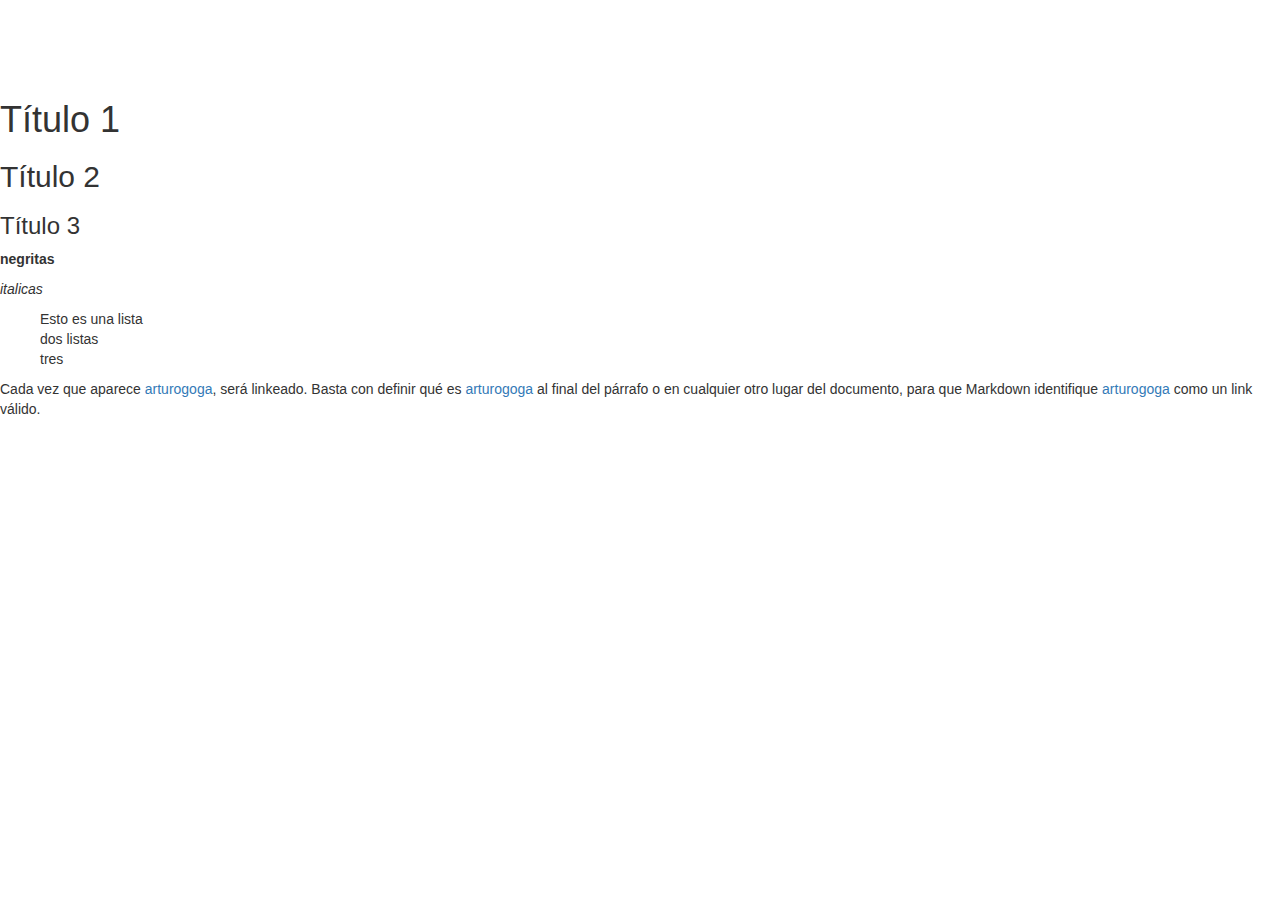
<file: about.html>
<!DOCTYPE html>
<!--[if lt IE 7]>      <html class="no-js lt-ie9 lt-ie8 lt-ie7"> <![endif]-->
<!--[if IE 7]>         <html class="no-js lt-ie9 lt-ie8"> <![endif]-->
<!--[if IE 8]>         <html class="no-js lt-ie9"> <![endif]-->
<!--[if gt IE 8]><!--> <html class="no-js"> <!--<![endif]-->
    <head>
			<meta charset="utf-8">
			<meta http-equiv="X-UA-Compatible" content="IE=edge,chrome=1">
			<title>/ Front End Developer / Web Designer / Andres Vargas</title>
			<meta name="description" content="">
			<meta name="viewport" content="width=device-width">

			<!-- Place favicon.ico and apple-touch-icon.png in the root directory -->
			<link rel="stylesheet" href="stylesheets/main.css">
			<link rel="stylesheet" href="stylesheets/grid.css">
			<link rel="stylesheet" href="stylesheets/plugins.css">
			<link rel="stylesheet" href="stylesheets/font-icons.css">

			<link href='http://fonts.googleapis.com/css?family=Raleway:700,400,300' rel='stylesheet' type='text/css'>


    </head>

    <body>
			<header class="block-header">
				<div class="container">
					<div class="cont-header">
						<div class="cont-header-int">
							<div class="logo cambio">
								<a href="/">
									<h1>&#X2F; FRONT END DEVELOPER &#X2F; WEB DESIGNER &#X2F; ANDRES VARGAS</h1>
								</a>
							</div>
							
							<ul class="navtop">
								<li><a href="/work">Work</a>
								<li><a href="/about">About</a>
								<li><a href="/contact">Contact</a>
							</ul>
						</div>
					</div>
					
				</div>
			</header>


		<div role="main">
		<h1 id="t-tulo-1">Título 1</h1>
<h2 id="t-tulo-2">Título 2</h2>
<h3 id="t-tulo-3">Título 3</h3>
<p><strong>negritas</strong></p>
<p><em>italicas</em></p>
<ul>
<li>Esto es una lista</li>
<li>dos listas</li>
<li>tres</li>
</ul>
<p>Cada vez que aparece <a href="(http://www.arturogoga.com)">arturogoga</a>, será linkeado. Basta con definir qué es <a href="(http://www.arturogoga.com)">arturogoga</a> al final del párrafo o en cualquier otro lugar del documento, para que Markdown identifique <a href="(http://www.arturogoga.com)">arturogoga</a> como un link válido.</p>

		</div>

			<footer class="footer_box">
				<div class="cont-footer container">
					<div class="footer-item">
						<h2>Inspired by</h2>
						<a href="" class="logo-inspired">1</a>
						<a href="" class="logo-inspired">2</a>
						<a href="" class="logo-inspired">3</a>
					</div>
					<div class="footer-item">
						<h2>Contact</h2>
						<p>Andres Vargas - Front End Developer</p>
						<p><strong>Twitter:</strong> <a href="">@nabu1615</a></p>
						<p><strong>Info:</strong><a class="mailto-contact" href="mailto:contact@andresvargas.co"> contact@andresvargas.co</a></p>
					</div>
					<p class="power">This site was proudly <strong>in-house designed.</strong> Powered with love by <strong>Me</strong></p>
				</div>
				
			</footer>

			<script src="//ajax.googleapis.com/ajax/libs/jquery/1.8.0/jquery.min.js"></script>
			<script src="js/plugins.js"></script>
			<script src="js/main.js"></script>

		</body>

</html>
</file>
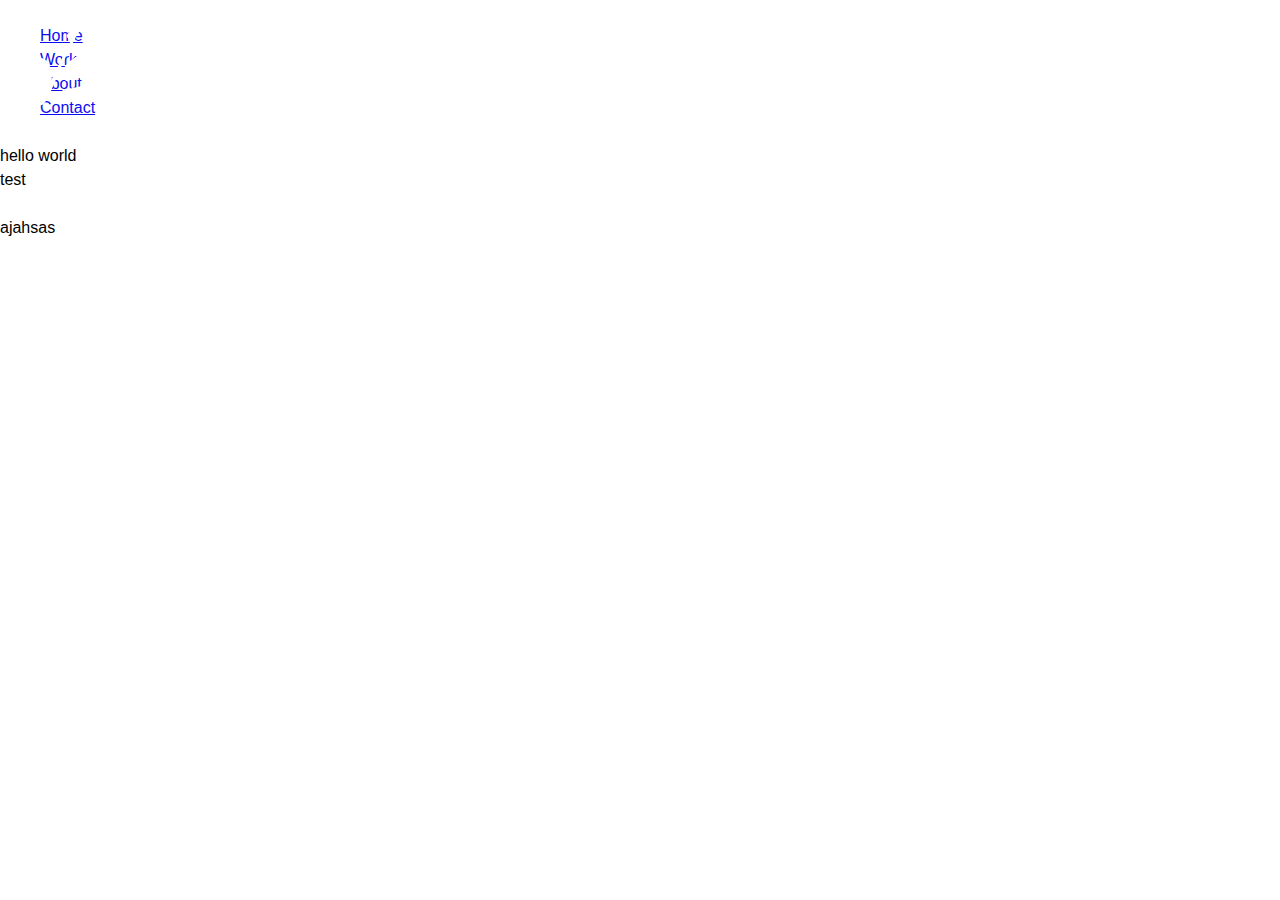
<file: contact.html>
<!DOCTYPE html>
<!--[if lt IE 7]>      <html class="no-js lt-ie9 lt-ie8 lt-ie7"> <![endif]-->
<!--[if IE 7]>         <html class="no-js lt-ie9 lt-ie8"> <![endif]-->
<!--[if IE 8]>         <html class="no-js lt-ie9"> <![endif]-->
<!--[if gt IE 8]><!--> <html class="no-js"> <!--<![endif]-->
    <head>
			<meta charset="utf-8">
			<meta http-equiv="X-UA-Compatible" content="IE=edge,chrome=1">
			<title>/ Front End Developer / Web Designer / Andres Vargas</title>
			<meta name="description" content="">
			<meta name="viewport" content="width=device-width">

			<!-- Place favicon.ico and apple-touch-icon.png in the root directory -->
			<link rel="stylesheet" href="stylesheets/main.css">

    </head>

    <body>
			<header>
				<div class="container">
					<div class="cont-header">
						<div class="cont-header-int">
							<div class="logo cambio">
								<a href="">
									<h1>&#X2F; FRONT END DEVELOPER &#X2F; WEB DESIGNER &#X2F; ANDRES VARGAS</h1>
								</a>
							</div>
							
							<ul class="navbar">
								<li><a href="/">Home</a>
								<li><a href="/work">Work</a>
								<li><a href="/about">About</a>
								<li><a href="/contact">Contact</a>
							</ul>
						</div>
					</div>
					
				</div>
			</header>


		<div class="contact">
			hello world
			<div class="p">test</div>
			<p>ajahsas</p>
		</div>

			<footer>
				<p>Built with <a href="http://laktek.github.com/punch">Punch</a></p>
			</footer>

			<script src="//ajax.googleapis.com/ajax/libs/jquery/1.8.0/jquery.min.js"></script>
		
		</body>

</html>
</file>
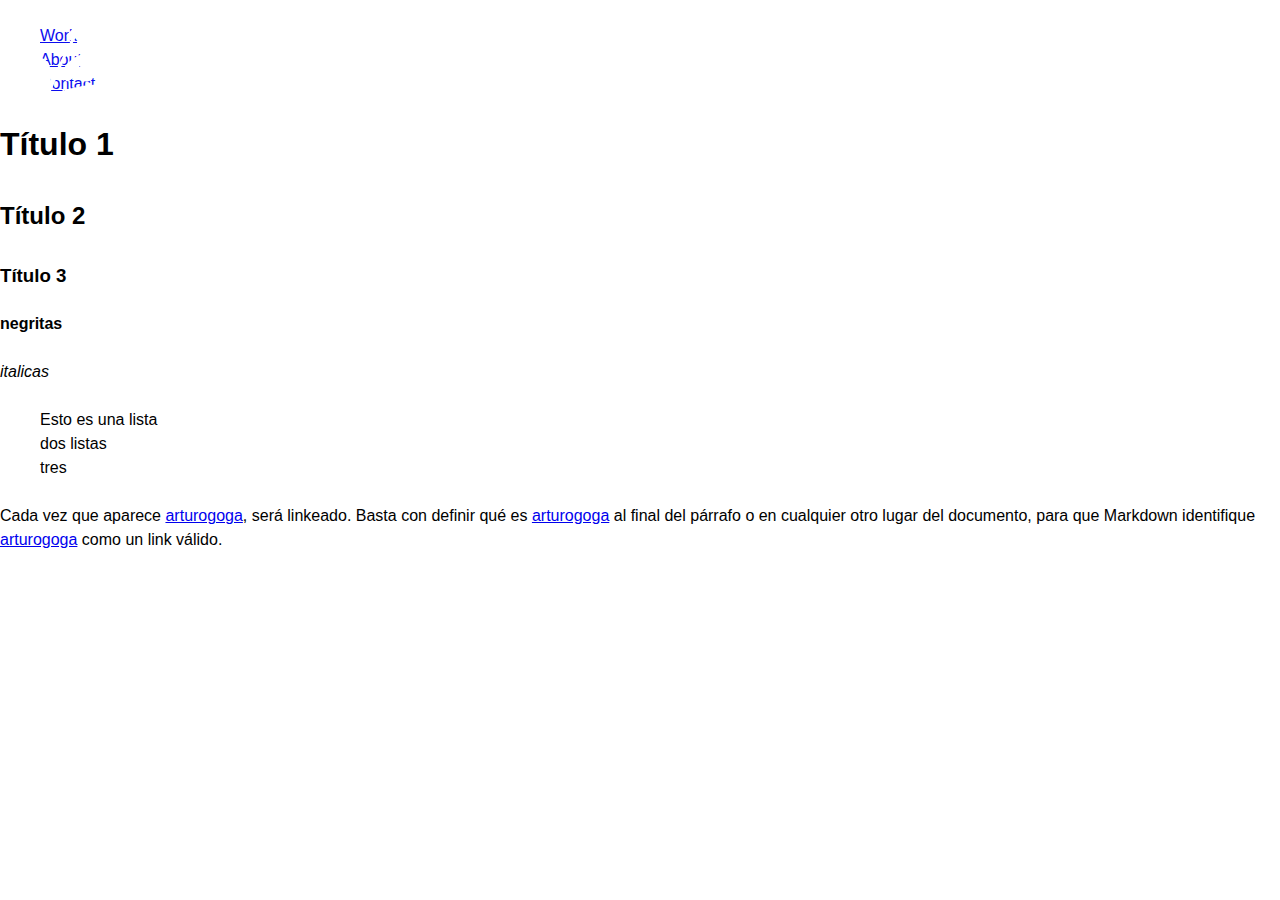
<file: work.html>
<!DOCTYPE html>
<!--[if lt IE 7]>      <html class="no-js lt-ie9 lt-ie8 lt-ie7"> <![endif]-->
<!--[if IE 7]>         <html class="no-js lt-ie9 lt-ie8"> <![endif]-->
<!--[if IE 8]>         <html class="no-js lt-ie9"> <![endif]-->
<!--[if gt IE 8]><!--> <html class="no-js"> <!--<![endif]-->
    <head>
			<meta charset="utf-8">
			<meta http-equiv="X-UA-Compatible" content="IE=edge,chrome=1">
			<title>/ Front End Developer / Web Designer / Andres Vargas</title>
			<meta name="description" content="">
			<meta name="viewport" content="width=device-width">

			<!-- Place favicon.ico and apple-touch-icon.png in the root directory -->
			<link rel="stylesheet" href="stylesheets/main.css">

    </head>

    <body>
			<header>
				<div class="container">
					<div class="cont-header">
						<div class="cont-header-int">
							<div class="logo cambio">
								<a href="/">
									<h1>&#X2F; FRONT END DEVELOPER &#X2F; WEB DESIGNER &#X2F; ANDRES VARGAS</h1>
								</a>
							</div>
							
							<ul class="navbar">
								<li><a href="/work">Work</a>
								<li><a href="/about">About</a>
								<li><a href="/contact">Contact</a>
							</ul>
						</div>
					</div>
					
				</div>
			</header>


		<div role="main">
		<h1 id="t-tulo-1">Título 1</h1>
<h2 id="t-tulo-2">Título 2</h2>
<h3 id="t-tulo-3">Título 3</h3>
<p><strong>negritas</strong></p>
<p><em>italicas</em></p>
<ul>
<li>Esto es una lista</li>
<li>dos listas</li>
<li>tres</li>
</ul>
<p>Cada vez que aparece <a href="(http://www.arturogoga.com)">arturogoga</a>, será linkeado. Basta con definir qué es <a href="(http://www.arturogoga.com)">arturogoga</a> al final del párrafo o en cualquier otro lugar del documento, para que Markdown identifique <a href="(http://www.arturogoga.com)">arturogoga</a> como un link válido.</p>

		</div>

			<footer class="footer_box">
				<div class="cont-footer container">
					<div class="footer-item">
						<h2>Inspired by</h2>
						<a href="" class="logo-inspired">1</a>
						<a href="" class="logo-inspired">2</a>
						<a href="" class="logo-inspired">3</a>
					</div>
					<div class="footer-item">
						<h2>Contact</h2>
						<p>Andres Vargas - Front End Developer</p>
						<p><strong>Twitter:</strong> <a href="">@nabu1615</a></p>
						<p><strong>Info:</strong><a class="mailto-contact" href="mailto:contact@andresvargas.co"> contact@andresvargas.co</a></p>
					</div>
					<p class="power">This site was proudly <strong>in-house designed.</strong> Powered with love by <strong>Me</strong></p>
				</div>
				
			</footer>

			<script src="//ajax.googleapis.com/ajax/libs/jquery/1.8.0/jquery.min.js"></script>
		
		</body>

</html>
</file>
<file: stylesheets/plugins.css>
#nav-toggle span, #nav-toggle span:before, #nav-toggle span:after {
  cursor: pointer;
  border-radius: 1px;
  height: 3px;
  width: 35px;
  background: white;
  position: absolute;
  display: block;
  content: '';
}
#nav-toggle span:before {
  top: -10px;
}
#nav-toggle span:after {
  bottom: -10px; 
}

#nav-toggle span, #nav-toggle span:before, #nav-toggle span:after {
  transition: all 500ms ease-in-out;
}
#nav-toggle.active span {
  background-color: transparent;
}
#nav-toggle.active span:before, #nav-toggle.active span:after {
  top: 0;
}
#nav-toggle.active span:before {
  transform: rotate(45deg);
}
#nav-toggle.active span:after {
  transform: rotate(-45deg);
}







/* ---- stats.js ---- */

.count-particles{
  background: #000022;
  position: absolute;
  top: 48px;
  left: 0;
  width: 80px;
  color: #13E8E9;
  font-size: .8em;
  text-align: left;
  text-indent: 4px;
  line-height: 14px;
  padding-bottom: 2px;
  font-family: Helvetica, Arial, sans-serif;
  font-weight: bold;
}

.js-count-particles{
  font-size: 1.1em;
}

#stats,
.count-particles{
  -webkit-user-select: none;
  margin-top: 5px;
  margin-left: 5px;
}

#stats{
  border-radius: 3px 3px 0 0;
  overflow: hidden;
}

.count-particles{
  border-radius: 0 0 3px 3px;
}


/* ---- particles.js container ---- */

#particles-js{
  width: 100%;
  height: 100%;
  background-color: #252627;
  background-image: url('');
  background-size: cover;
  background-position: 50% 50%;
  background-repeat: no-repeat;
}

/*---- Typing ------*/

.typed-cursor{
    opacity: 1;
    -webkit-animation: blink 0.7s infinite;
    -moz-animation: blink 0.7s infinite;
    animation: blink 0.7s infinite;
}
@keyframes blink{
    0% { opacity:1; }
    50% { opacity:0; }
    100% { opacity:1; }
}
@-webkit-keyframes blink{
    0% { opacity:1; }
    50% { opacity:0; }
    100% { opacity:1; }
}
@-moz-keyframes blink{
    0% { opacity:1; }
    50% { opacity:0; }
    100% { opacity:1; }
}



.progressbarplay {
      cursor:pointer;overflow: hidden;height: 8px;margin-bottom: 8px;background-color: #F7F7F7;background-image: -moz-linear-gradient(top,whiteSmoke,#F9F9F9);background-image: -ms-linear-gradient(top,whiteSmoke,#F9F9F9);background-image: -webkit-gradient(linear,0 0,0 100%,from(whiteSmoke),to(#F9F9F9));background-image: -webkit-linear-gradient(top,whiteSmoke,#F9F9F9);background-image: -o-linear-gradient(top,whiteSmoke,#F9F9F9);background-image: linear-gradient(top,whiteSmoke,#F9F9F9);background-repeat: repeat-x;filter: progid:DXImageTransform.Microsoft.gradient(startColorstr='#f5f5f5',endColorstr='#f9f9f9',GradientType=0);-webkit-box-shadow: inset 0 1px 2px rgba(0, 0, 0, 0.1);-moz-box-shadow: inset 0 1px 2px rgba(0,0,0,0.1);box-shadow: inset 0 1px 2px rgba(0, 0, 0, 0.1);-webkit-border-radius: 6px;-moz-border-radius: 6px;border-radius: 6px;
    }
    .progressbarplay .bar {
      cursor:pointer;background: #4496C6;width: 0;height: 8px;color: white;font-size: 12px;text-align: center;text-shadow: 0 -1px 0 rgba(0, 0, 0, 0.25);-webkit-box-shadow: inset 0 -1px 0 rgba(0, 0, 0, 0.15);-moz-box-shadow: inset 0 -1px 0 rgba(0,0,0,0.15);box-shadow: inset 0 -1px 0 rgba(0, 0, 0, 0.15);-webkit-box-sizing: border-box;-moz-box-sizing: border-box;box-sizing: border-box;-webkit-transition: width .6s ease;-moz-transition: width .6s ease;-ms-transition: width .6s ease;-o-transition: width .6s ease;transition: width .6s ease;
    }
</file>
<file: stylesheets/main.css>
/* normalize-scss 3.0.2+normalize.3.0.2 | MIT/GPLv2 License | bit.ly/normalize-scss */
/**
 * Establish a vertical rhythm unit using $base-font-size, $base-line-height,
 * and $rhythm-unit variables. Also, correct text resizing oddly in IE 6/7 when
 * body `font-size` is set using `em` units.
 */
/* line 106, ../../../../../../../Library/Ruby/Gems/2.0.0/gems/compass-core-1.0.3/stylesheets/compass/typography/_vertical_rhythm.scss */
html {
  font-size: 100%;
  line-height: 1.5em;
}

/**
 * 1. Set default font family to sans-serif.
 * 2. Prevent iOS text size adjust after orientation change, without disabling
 *    user zoom.
 */
/* line 67, ../../templates/sass/partials/normalize.scss */
html {
  font-family: sans-serif;
  /* 1 */
  -ms-text-size-adjust: 100%;
  /* 2 */
  -webkit-text-size-adjust: 100%;
  /* 2 */
}

/**
 * Remove default margin.
 */
/* line 79, ../../templates/sass/partials/normalize.scss */
body {
  margin: 0;
}

/* HTML5 display definitions
   ========================================================================== */
/**
 * Correct `block` display not defined for any HTML5 element in IE 8/9.
 * Correct `block` display not defined for `details` or `summary` in IE 10/11
 * and Firefox.
 * Correct `block` display not defined for `main` in IE 11.
 */
/* line 93, ../../templates/sass/partials/normalize.scss */
article,
aside,
details,
figcaption,
figure,
footer,
header,
hgroup,
main,
menu,
nav,
section,
summary {
  display: block;
}

/**
 * 1. Correct `inline-block` display not defined in IE 8/9.
 * 2. Normalize vertical alignment of `progress` in Chrome, Firefox, and Opera.
 */
/* line 114, ../../templates/sass/partials/normalize.scss */
audio,
canvas,
progress,
video {
  display: inline-block;
  /* 1 */
  *display: inline;
  *zoom: 1;
  vertical-align: baseline;
  /* 2 */
}

/**
 * Prevent modern browsers from displaying `audio` without controls.
 * Remove excess height in iOS 5 devices.
 */
/* line 133, ../../templates/sass/partials/normalize.scss */
audio:not([controls]) {
  display: none;
  height: 0;
}

/**
 * Address `[hidden]` styling not present in IE 8/9/10.
 */
/* line 143, ../../templates/sass/partials/normalize.scss */
[hidden] {
  display: none;
}

/**
 * Hide the `template` element in IE 8/9/11, Safari, and Firefox < 22.
 */
/* line 152, ../../templates/sass/partials/normalize.scss */
template {
  display: none;
}

/* Links
   ========================================================================== */
/**
 * Remove the gray background color from active links in IE 10.
 */
/* line 164, ../../templates/sass/partials/normalize.scss */
a {
  background-color: transparent;
}

/**
 * Improve readability when focused and also mouse hovered in all browsers.
 */
/* line 173, ../../templates/sass/partials/normalize.scss */
a:active,
a:hover {
  outline: 0;
}

/* Text-level semantics
   ========================================================================== */
/**
 * Address styling not present in IE 8/9/10/11, Safari, and Chrome.
 */
/* line 185, ../../templates/sass/partials/normalize.scss */
abbr[title] {
  border-bottom: 1px dotted;
}

/**
 * Address style set to `bolder` in Firefox 4+, Safari, and Chrome.
 */
/* line 193, ../../templates/sass/partials/normalize.scss */
b,
strong {
  font-weight: bold;
}

/**
 * Set 1 unit of vertical rhythm on the top and bottom margin.
 */
/* line 203, ../../templates/sass/partials/normalize.scss */
blockquote {
  margin: 1.5em 40px;
}

/**
 * Address styling not present in Safari and Chrome.
 */
/* line 212, ../../templates/sass/partials/normalize.scss */
dfn {
  font-style: italic;
}

/**
 * Address variable `h1` font-size and margin within `section` and `article`
 * contexts in Firefox 4+, Safari, and Chrome.
 */
/* line 221, ../../templates/sass/partials/normalize.scss */
h1 {
  /* Set the font-size and line-height while keeping a proper vertical rhythm. */
  font-size: 2em;
  line-height: 1.5em;
  /* Set 1 unit of vertical rhythm on the top and bottom margins. */
  margin-top: 0.75em;
  margin-bottom: 0.75em;
}

/* line 236, ../../templates/sass/partials/normalize.scss */
h2 {
  font-size: 1.5em;
  line-height: 2em;
  margin-top: 1em;
  margin-bottom: 1em;
}

/* line 242, ../../templates/sass/partials/normalize.scss */
h3 {
  font-size: 1.17em;
  line-height: 1.28205em;
  margin-top: 1.28205em;
  margin-bottom: 1.28205em;
}

/* line 248, ../../templates/sass/partials/normalize.scss */
h4 {
  font-size: 1em;
  line-height: 1.5em;
  margin-top: 1.5em;
  margin-bottom: 1.5em;
}

/* line 254, ../../templates/sass/partials/normalize.scss */
h5 {
  font-size: 0.83em;
  line-height: 1.80723em;
  margin-top: 1.80723em;
  margin-bottom: 1.80723em;
}

/* line 260, ../../templates/sass/partials/normalize.scss */
h6 {
  font-size: 0.67em;
  line-height: 2.23881em;
  margin-top: 2.23881em;
  margin-bottom: 2.23881em;
}

/**
 * Address styling not present in IE 8/9.
 */
/* line 272, ../../templates/sass/partials/normalize.scss */
mark {
  background: #ff0;
  color: #000;
}

/**
 * Set 1 unit of vertical rhythm on the top and bottom margin.
 */
/* line 283, ../../templates/sass/partials/normalize.scss */
p,
pre {
  margin: 1.5em 0;
}

/**
 * Address inconsistent and variable font size in all browsers.
 */
/* line 293, ../../templates/sass/partials/normalize.scss */
small {
  font-size: 80%;
}

/**
 * Prevent `sub` and `sup` affecting `line-height` in all browsers.
 */
/* line 301, ../../templates/sass/partials/normalize.scss */
sub,
sup {
  font-size: 75%;
  line-height: 0;
  position: relative;
  vertical-align: baseline;
}

/* line 309, ../../templates/sass/partials/normalize.scss */
sup {
  top: -0.5em;
}

/* line 313, ../../templates/sass/partials/normalize.scss */
sub {
  bottom: -0.25em;
}

/* Lists
   ========================================================================== */
/**
 * Address margins set differently in IE 6/7.
 */
/* line 325, ../../templates/sass/partials/normalize.scss */
dl,
menu,
ol,
ul {
  margin: 1.5em 0;
}

/* line 346, ../../templates/sass/partials/normalize.scss */
dd {
  margin: 0 0 0 40px;
}

/**
 * Address paddings set differently in IE 6/7.
 */
/* line 354, ../../templates/sass/partials/normalize.scss */
menu,
ol,
ul {
  padding: 0 0 0 40px;
}

/**
 * Correct list images handled incorrectly in IE 7.
 */
/* line 366, ../../templates/sass/partials/normalize.scss */
nav ul,
nav ol {
  list-style: none;
  list-style-image: none;
}

/* Embedded content
   ========================================================================== */
/**
 * Remove border when inside `a` element in IE 8/9/10.
 */
/* line 381, ../../templates/sass/partials/normalize.scss */
img {
  border: 0;
  /* Improve image quality when scaled in IE 7. */
  -ms-interpolation-mode: bicubic;
}

/**
 * Correct overflow not hidden in IE 9/10/11.
 */
/* line 394, ../../templates/sass/partials/normalize.scss */
svg:not(:root) {
  overflow: hidden;
}

/* Grouping content
   ========================================================================== */
/**
 * Address margin not present in IE 8/9 and Safari.
 */
/* line 406, ../../templates/sass/partials/normalize.scss */
figure {
  margin: 1.5em 40px;
}

/**
 * Address differences between Firefox and other browsers.
 */
/* line 415, ../../templates/sass/partials/normalize.scss */
hr {
  -moz-box-sizing: content-box;
  -webkit-box-sizing: content-box;
  box-sizing: content-box;
  height: 0;
}

/**
 * Contain overflow in all browsers.
 */
/* line 424, ../../templates/sass/partials/normalize.scss */
pre {
  overflow: auto;
}

/**
 * Address odd `em`-unit font size rendering in all browsers.
 */
/* line 432, ../../templates/sass/partials/normalize.scss */
code,
kbd,
pre,
samp {
  font-family: monospace, monospace;
  font-size: 1em;
}

/* Forms
   ========================================================================== */
/**
 * Known limitation: by default, Chrome and Safari on OS X allow very limited
 * styling of `select`, unless a `border` property is set.
 */
/**
 * Correct margin displayed oddly in IE 6/7.
 */
/* line 456, ../../templates/sass/partials/normalize.scss */
form {
  margin: 0;
}

/**
 * 1. Correct color not being inherited.
 *    Known issue: affects color of disabled elements.
 * 2. Correct font properties not being inherited.
 * 3. Address margins set differently in Firefox 4+, Safari, and Chrome.
 * 4. Address `font-family` inconsistency between `textarea` and other form in IE 7
 * 5. Improve appearance and consistency with IE 6/7.
 */
/* line 470, ../../templates/sass/partials/normalize.scss */
button,
input,
optgroup,
select,
textarea {
  color: inherit;
  /* 1 */
  font: inherit;
  /* 2 */
  margin: 0;
  /* 3 */
  *font-family: sans-serif;
  /* 4 */
  *vertical-align: middle;
  /* 5 */
}

/**
 * Address `overflow` set to `hidden` in IE 8/9/10/11.
 */
/* line 488, ../../templates/sass/partials/normalize.scss */
button {
  overflow: visible;
}

/**
 * Address inconsistent `text-transform` inheritance for `button` and `select`.
 * All other form control elements do not inherit `text-transform` values.
 * Correct `button` style inheritance in Firefox, IE 8/9/10/11, and Opera.
 * Correct `select` style inheritance in Firefox.
 */
/* line 499, ../../templates/sass/partials/normalize.scss */
button,
select {
  text-transform: none;
}

/**
 * 1. Avoid the WebKit bug in Android 4.0.* where (2) destroys native `audio`
 *    and `video` controls.
 * 2. Correct inability to style clickable `input` types in iOS.
 * 3. Improve usability and consistency of cursor style between image-type
 *    `input` and others.
 * 4. Remove inner spacing in IE 7 without affecting normal text inputs.
 *    Known issue: inner spacing remains in IE 6.
 */
/* line 514, ../../templates/sass/partials/normalize.scss */
button,
html input[type="button"],
input[type="reset"],
input[type="submit"] {
  -webkit-appearance: button;
  /* 2 */
  cursor: pointer;
  /* 3 */
  *overflow: visible;
  /* 4 */
}

/**
 * Re-set default cursor for disabled elements.
 */
/* line 529, ../../templates/sass/partials/normalize.scss */
button[disabled],
html input[disabled] {
  cursor: default;
}

/**
 * Remove inner padding and border in Firefox 4+.
 */
/* line 538, ../../templates/sass/partials/normalize.scss */
button::-moz-focus-inner,
input::-moz-focus-inner {
  border: 0;
  padding: 0;
}

/**
 * Address Firefox 4+ setting `line-height` on `input` using `!important` in
 * the UA stylesheet.
 */
/* line 549, ../../templates/sass/partials/normalize.scss */
input {
  line-height: normal;
}

/**
 * It's recommended that you don't attempt to style these elements.
 * Firefox's implementation doesn't respect box-sizing, padding, or width.
 *
 * 1. Address box sizing set to `content-box` in IE 8/9/10.
 * 2. Remove excess padding in IE 8/9/10.
 * 3. Remove excess padding in IE 7.
 *    Known issue: excess padding remains in IE 6.
 */
/* line 564, ../../templates/sass/partials/normalize.scss */
input[type="checkbox"],
input[type="radio"] {
  -moz-box-sizing: border-box;
  -webkit-box-sizing: border-box;
  box-sizing: border-box;
  /* 1 */
  padding: 0;
  /* 2 */
  *height: 13px;
  /* 3 */
  *width: 13px;
  /* 3 */
}

/**
 * Fix the cursor style for Chrome's increment/decrement buttons. For certain
 * `font-size` values of the `input`, it causes the cursor style of the
 * decrement button to change from `default` to `text`.
 */
/* line 581, ../../templates/sass/partials/normalize.scss */
input[type="number"]::-webkit-inner-spin-button,
input[type="number"]::-webkit-outer-spin-button {
  height: auto;
}

/**
 * 1. Address `appearance` set to `searchfield` in Safari and Chrome.
 * 2. Address `box-sizing` set to `border-box` in Safari and Chrome
 *    (include `-moz` to future-proof).
 */
/* line 592, ../../templates/sass/partials/normalize.scss */
input[type="search"] {
  -webkit-appearance: textfield;
  /* 1 */
  -moz-box-sizing: content-box;
  -webkit-box-sizing: content-box;
  box-sizing: content-box;
  /* 2 */
  /**
   * Remove inner padding and search cancel button in Safari and Chrome on OS X.
   * Safari (but not Chrome) clips the cancel button when the search input has
   * padding (and `textfield` appearance).
   */
}
/* line 602, ../../templates/sass/partials/normalize.scss */
input[type="search"]::-webkit-search-cancel-button, input[type="search"]::-webkit-search-decoration {
  -webkit-appearance: none;
}

/**
 * Define consistent border, margin, and padding.
 */
/* line 612, ../../templates/sass/partials/normalize.scss */
fieldset {
  margin: 0 2px;
  /* Apply borders and padding that keep the vertical rhythm. */
  border-color: #c0c0c0;
  border-top-width: 0.0625em;
  border-top-style: solid;
  padding-top: 0.4625em;
  border-bottom-width: 0.0625em;
  border-bottom-style: solid;
  padding-bottom: 0.9125em;
  border-left-width: 0.0625em;
  border-left-style: solid;
  padding-left: 0.875em;
  border-right-width: 0.0625em;
  border-right-style: solid;
  padding-right: 0.875em;
}

/**
 * 1. Correct `color` not being inherited in IE 8/9/10/11.
 * 2. Remove padding so people aren't caught out if they zero out fieldsets.
 * 3. Correct alignment displayed oddly in IE 6/7.
 */
/* line 628, ../../templates/sass/partials/normalize.scss */
legend {
  border: 0;
  /* 1 */
  padding: 0;
  /* 2 */
  *margin-left: -7px;
  /* 3 */
}

/**
 * Remove default vertical scrollbar in IE 8/9/10/11.
 */
/* line 642, ../../templates/sass/partials/normalize.scss */
textarea {
  overflow: auto;
}

/**
 * Don't inherit the `font-weight` (applied by a rule above).
 * NOTE: the default cannot safely be changed in Chrome and Safari on OS X.
 */
/* line 651, ../../templates/sass/partials/normalize.scss */
optgroup {
  font-weight: bold;
}

/* Tables
   ========================================================================== */
/**
 * Remove most spacing between table cells.
 */
/* line 662, ../../templates/sass/partials/normalize.scss */
table {
  border-collapse: collapse;
  border-spacing: 0;
}

/* line 667, ../../templates/sass/partials/normalize.scss */
td,
th {
  padding: 0;
}

/* line 6, ../../templates/sass/main.scss */
body {
  overflow: hidden;
}

/* line 10, ../../templates/sass/main.scss */
li {
  list-style: none;
}

/* line 14, ../../templates/sass/main.scss */
#particles-js {
  position: fixed;
  width: 100%;
  height: 100%;
  z-index: -1;
  top: 0;
  left: 0;
  right: 0;
  bottom: 0;
}

/* line 25, ../../templates/sass/main.scss */
footer {
  display: none;
}

/* line 29, ../../templates/sass/main.scss */
#page {
  width: 100%;
  height: 100%;
  position: absolute;
}

/* line 37, ../../templates/sass/main.scss */
.block-header {
  width: 100%;
  padding: 40px 0;
  z-index: 1;
  /*@include box-shadow(rgba(0,0,0,0.2) 1px 2px 5px);*/
}

/* line 47, ../../templates/sass/main.scss */
.cont-header-int {
  top: 0;
  opacity: .95;
}
/* line 50, ../../templates/sass/main.scss */
.cont-header-int:hover {
  opacity: 1;
}
/* line 53, ../../templates/sass/main.scss */
.cont-header-int .logo {
  width: 222px;
  height: 83px;
  float: left;
  position: absolute;
  z-index: 999;
}
/* line 59, ../../templates/sass/main.scss */
.cont-header-int .logo a {
  width: inherit;
  height: inherit;
  float: left;
  background-image: url(../img/andres-vargas-logo.svg);
  background-repeat: no-repeat;
}
@media (max-width: 500px) {
  /* line 59, ../../templates/sass/main.scss */
  .cont-header-int .logo a {
    transform: scale(0.85);
    -webkit-transform: scale(0.85);
    -moz-transform: scale(0.85);
  }
}
/* line 72, ../../templates/sass/main.scss */
.cont-header-int .logo h1 {
  text-indent: -9999px;
  display: inline-block;
}

/* line 79, ../../templates/sass/main.scss */
.navtop {
  font-family: "Raleway", sans-serif;
  background-color: #1f2021;
  background-color: rgba(37, 38, 39, 0.85);
  text-align: center;
  display: none;
  position: absolute;
  width: 100%;
  height: 100%;
  padding: 0;
  margin: 0;
  padding-top: 150px;
  top: 0;
  bottom: 0;
  left: 0;
  right: 0;
  z-index: 99;
}
/* line 95, ../../templates/sass/main.scss */
.navtop li {
  width: 100%;
  float: left;
  font-size: 2em;
  box-sizing: border-box;
  text-align: center;
  padding: 15px;
  margin: 0;
}
/* line 103, ../../templates/sass/main.scss */
.navtop li a {
  color: white;
  text-transform: uppercase;
  font-weight: 100;
}
/* line 107, ../../templates/sass/main.scss */
.navtop li a:hover {
  text-decoration: none;
  background-color: white;
  color: #252627;
}

/* line 116, ../../templates/sass/main.scss */
.home-introduce {
  color: white;
  font-family: "Raleway", sans-serif;
  font-size: 3em;
  text-align: center;
}
@media (max-width: 500px) {
  /* line 116, ../../templates/sass/main.scss */
  .home-introduce {
    font-size: 2.2em;
  }
}
/* line 124, ../../templates/sass/main.scss */
.home-introduce .little {
  font-size: .4em;
  color: gray;
  opacity: .2;
}
/* line 129, ../../templates/sass/main.scss */
.home-introduce .medium {
  font-size: .35em;
  color: gray;
}
/* line 133, ../../templates/sass/main.scss */
.home-introduce .hello {
  margin: 0;
  line-height: 100%;
}
@media (max-width: 500px) {
  /* line 133, ../../templates/sass/main.scss */
  .home-introduce .hello {
    font-size: .8em;
  }
}

/* line 142, ../../templates/sass/main.scss */
.text-intro {
  display: inline-block;
}
/* line 144, ../../templates/sass/main.scss */
.text-intro span {
  font-weight: 700;
  color: #FF3366;
}

/* line 151, ../../templates/sass/main.scss */
.social-introduce {
  padding: 0;
  line-height: 100%;
  vertical-align: top;
}
/* line 155, ../../templates/sass/main.scss */
.social-introduce li {
  font-size: .5em;
  vertical-align: inherit;
  opacity: .7;
  position: relative;
}
/* line 160, ../../templates/sass/main.scss */
.social-introduce li:hover {
  opacity: 1;
}
/* line 163, ../../templates/sass/main.scss */
.social-introduce li a {
  position: absolute;
  top: 0;
  bottom: 0;
  left: 0;
  right: 0;
}

/* line 174, ../../templates/sass/main.scss */
.navbar-toggle {
  z-index: 999;
  position: relative;
  top: 34px !important;
  cursor: pointer;
  width: 30px;
  height: 10px;
}

/* line 183, ../../templates/sass/main.scss */
.go-right {
  float: right;
}

/* line 187, ../../templates/sass/main.scss */
.contact-me_btn {
  position: relative;
  top: 30px;
  margin-right: 20px;
}
@media (max-width: 500px) {
  /* line 187, ../../templates/sass/main.scss */
  .contact-me_btn {
    display: none !important;
  }
}

/* line 196, ../../templates/sass/main.scss */
.display-center, .player-deezer {
  width: 100%;
  text-align: center;
  display: inline-block;
}

/* line 202, ../../templates/sass/main.scss */
.look-btn {
  position: fixed;
  bottom: 10%;
}

/* line 207, ../../templates/sass/main.scss */
.main-btn {
  padding: 5px 25px;
  border-radius: 2px;
  border-color: #FF3366;
  border: 2px solid #FF3366;
  color: #FF3366;
  font-weight: 700;
  text-transform: uppercase;
  display: inline-block;
  vertical-align: middle;
  -webkit-transform: translateZ(0);
  transform: translateZ(0);
  box-shadow: 0 0 1px transparent;
  -webkit-backface-visibility: hidden;
  backface-visibility: hidden;
  -moz-osx-font-smoothing: grayscale;
  position: relative;
  overflow: hidden;
  opacity: 0.8;
}
/* line 226, ../../templates/sass/main.scss */
.main-btn:hover {
  opacity: 1;
}
/* line 229, ../../templates/sass/main.scss */
.main-btn:before {
  content: "";
  position: absolute;
  z-index: -1;
  left: 0;
  right: 100%;
  bottom: 0;
  background: white;
  height: 2px;
  -webkit-transition-property: right;
  transition-property: right;
  -webkit-transition-duration: 0.2s;
  transition-duration: 0.2s;
  -webkit-transition-timing-function: ease-out;
}
/* line 244, ../../templates/sass/main.scss */
.main-btn:hover:before, .main-btn:focus:before, .main-btn:active:before {
  right: 0;
}

/* line 252, ../../templates/sass/main.scss */
.player-deezer p {
  color: white;
  font-size: 1em;
  opacity: 0.5;
  padding: 0;
  margin: -5px 0 5px 0;
  text-align: inherit;
  font-family: "Raleway", sans-serif;
}
/* line 261, ../../templates/sass/main.scss */
.player-deezer .fa {
  font-size: 16px;
  color: white;
  position: relative;
  padding: 5px;
  opacity: 0.8;
}
/* line 267, ../../templates/sass/main.scss */
.player-deezer .fa:hover {
  opacity: 1;
}
/* line 270, ../../templates/sass/main.scss */
.player-deezer .fa input {
  background-color: transparent;
  border: none;
  position: absolute;
  top: 3px;
  left: 2px;
  cursor: pointer;
  width: 20px;
  height: 20px;
  float: left;
}

/* line 284, ../../templates/sass/main.scss */
.start {
  color: white;
  border: none;
  background-color: transparent;
  cursor: pointer;
  font-family: "Raleway", sans-serif;
  border: 2px solid #FF3366;
  -moz-box-sizing: border-box;
  -webkit-box-sizing: border-box;
  box-sizing: border-box;
}
</file>
<file: stylesheets/grid.css>
/* Bootstrap grid*/

  .btn > .caret,
  .dropup > .btn > .caret {
    border-top-color: #000 !important;
  }
  .label {
    border: 1px solid #000;
  }
  .table {
    border-collapse: collapse !important;
  }
  .table td,
  .table th {
    background-color: #fff !important;
  }
  .table-bordered th,
  .table-bordered td {
    border: 1px solid #ddd !important;
  }
}



* {
  -webkit-box-sizing: border-box;
     -moz-box-sizing: border-box;
          box-sizing: border-box;
}
*:before,
*:after {
  -webkit-box-sizing: border-box;
     -moz-box-sizing: border-box;
          box-sizing: border-box;
}
html {
  font-size: 10px;

  -webkit-tap-highlight-color: rgba(0, 0, 0, 0);
}
body {
  font-family: 'Roboto Condensed', sans-serif;
  font-size: 14px;
  line-height: 1.42857143;
  color: #333;
  background-color: #fff;
}
input,
button,
select,
textarea {
  font-family: inherit;
  font-size: inherit;
  line-height: inherit;
}
a {
  color: #337ab7;
  text-decoration: none;
}

figure {
  margin: 0;
}
img {
  vertical-align: middle;
}
.img-responsive,
.thumbnail > img,
.thumbnail a > img,
.carousel-inner > .item > img,
.carousel-inner > .item > a > img {
  display: block;
  max-width: 100%;
  height: auto;
}
.img-rounded {
  border-radius: 6px;
}
.img-thumbnail {
  display: inline-block;
  max-width: 100%;
  height: auto;
  padding: 4px;
  line-height: 1.42857143;
  background-color: #fff;
  border: 1px solid #ddd;
  border-radius: 4px;
  -webkit-transition: all .2s ease-in-out;
       -o-transition: all .2s ease-in-out;
          transition: all .2s ease-in-out;
}
.img-circle {
  border-radius: 50%;
}
hr {
  margin-top: 20px;
  margin-bottom: 20px;
  border: 0;
  border-top: 1px solid #eee;
}
.sr-only {
  position: absolute;
  width: 1px;
  height: 1px;
  padding: 0;
  margin: -1px;
  overflow: hidden;
  clip: rect(0, 0, 0, 0);
  border: 0;
}
.sr-only-focusable:active,
.sr-only-focusable:focus {
  position: static;
  width: auto;
  height: auto;
  margin: 0;
  overflow: visible;
  clip: auto;
}
[role="button"] {
  cursor: pointer;
}
h1,
h2,
h3,
h4,
h5,
h6,
.h1,
.h2,
.h3,
.h4,
.h5,
.h6 {
  font-family: inherit;
  font-weight: 500;
  line-height: 1.1;
  color: inherit;
}
h1 small,
h2 small,
h3 small,
h4 small,
h5 small,
h6 small,
.h1 small,
.h2 small,
.h3 small,
.h4 small,
.h5 small,
.h6 small,
h1 .small,
h2 .small,
h3 .small,
h4 .small,
h5 .small,
h6 .small,
.h1 .small,
.h2 .small,
.h3 .small,
.h4 .small,
.h5 .small,
.h6 .small {
  font-weight: normal;
  line-height: 1;
  color: #777;
}
h1,
.h1,
h2,
.h2,
h3,
.h3 {
  margin-top: 20px;
  margin-bottom: 10px;
}
h1 small,
.h1 small,
h2 small,
.h2 small,
h3 small,
.h3 small,
h1 .small,
.h1 .small,
h2 .small,
.h2 .small,
h3 .small,
.h3 .small {
  font-size: 65%;
}
h4,
.h4,
h5,
.h5,
h6,
.h6 {
  margin-top: 10px;
  margin-bottom: 10px;
}
h4 small,
.h4 small,
h5 small,
.h5 small,
h6 small,
.h6 small,
h4 .small,
.h4 .small,
h5 .small,
.h5 .small,
h6 .small,
.h6 .small {
  font-size: 75%;
}
h1,
.h1 {
  font-size: 36px;
}
h2,
.h2 {
  font-size: 30px;
}
h3,
.h3 {
  font-size: 24px;
}
h4,
.h4 {
  font-size: 18px;
}
h5,
.h5 {
  font-size: 14px;
}
h6,
.h6 {
  font-size: 12px;
}
p {
  margin: 0 0 10px;
}
.lead {
  margin-bottom: 20px;
  font-size: 16px;
  font-weight: 300;
  line-height: 1.4;
}
@media (min-width: 768px) {
  .lead {
    font-size: 21px;
  }
}
small,
.small {
  font-size: 85%;
}
mark,
.mark {
  padding: .2em;
  background-color: #fcf8e3;
}
.text-left {
  text-align: left;
}
.text-right {
  text-align: right;
}
.text-center {
  text-align: center;
}
.text-justify {
  text-align: justify;
}
.text-nowrap {
  white-space: nowrap;
}
.text-lowercase {
  text-transform: lowercase;
}
.text-uppercase {
  text-transform: uppercase;
}
.text-capitalize {
  text-transform: capitalize;
}
.text-muted {
  color: #777;
}
.text-primary {
  color: #337ab7;
}
a.text-primary:hover {
  color: #286090;
}
.text-success {
  color: #3c763d;
}
a.text-success:hover {
  color: #2b542c;
}
.text-info {
  color: #31708f;
}
a.text-info:hover {
  color: #245269;
}
.text-warning {
  color: #8a6d3b;
}
a.text-warning:hover {
  color: #66512c;
}
.text-danger {
  color: #a94442;
}
a.text-danger:hover {
  color: #843534;
}
.bg-primary {
  color: #fff;
  background-color: #337ab7;
}
a.bg-primary:hover {
  background-color: #286090;
}
.bg-success {
  background-color: #dff0d8;
}
a.bg-success:hover {
  background-color: #c1e2b3;
}
.bg-info {
  background-color: #d9edf7;
}
a.bg-info:hover {
  background-color: #afd9ee;
}
.bg-warning {
  background-color: #fcf8e3;
}
a.bg-warning:hover {
  background-color: #f7ecb5;
}
.bg-danger {
  background-color: #f2dede;
}
a.bg-danger:hover {
  background-color: #e4b9b9;
}
.page-header {
  padding-bottom: 9px;
  margin: 40px 0 20px;
  border-bottom: 1px solid #eee;
}
ul,
ol {
  margin-top: 0;
  margin-bottom: 10px;
}
ul ul,
ol ul,
ul ol,
ol ol {
  margin-bottom: 0;
}
.list-unstyled {
  padding-left: 0;
  list-style: none;
}
.list-inline {
  padding-left: 0;
  margin-left: -5px;
  list-style: none;
}
.list-inline > li {
  display: inline-block;
  padding-right: 5px;
  padding-left: 5px;
}
dl {
  margin-top: 0;
  margin-bottom: 20px;
}
dt,
dd {
  line-height: 1.42857143;
}
dt {
  font-weight: bold;
}
dd {
  margin-left: 0;
}
@media (min-width: 768px) {
  .dl-horizontal dt {
    float: left;
    width: 160px;
    overflow: hidden;
    clear: left;
    text-align: right;
    text-overflow: ellipsis;
    white-space: nowrap;
  }
  .dl-horizontal dd {
    margin-left: 180px;
  }
}
abbr[title],
abbr[data-original-title] {
  cursor: help;
  border-bottom: 1px dotted #777;
}
.initialism {
  font-size: 90%;
  text-transform: uppercase;
}
blockquote {
  padding: 10px 20px;
  margin: 0 0 20px;
  font-size: 17.5px;
  border-left: 5px solid #eee;
}
blockquote p:last-child,
blockquote ul:last-child,
blockquote ol:last-child {
  margin-bottom: 0;
}
blockquote footer,
blockquote small,
blockquote .small {
  display: block;
  font-size: 80%;
  line-height: 1.42857143;
  color: #777;
}
blockquote footer:before,
blockquote small:before,
blockquote .small:before {
  content: '\2014 \00A0';
}
.blockquote-reverse,
blockquote.pull-right {
  padding-right: 15px;
  padding-left: 0;
  text-align: right;
  border-right: 5px solid #eee;
  border-left: 0;
}
.blockquote-reverse footer:before,
blockquote.pull-right footer:before,
.blockquote-reverse small:before,
blockquote.pull-right small:before,
.blockquote-reverse .small:before,
blockquote.pull-right .small:before {
  content: '';
}
.blockquote-reverse footer:after,
blockquote.pull-right footer:after,
.blockquote-reverse small:after,
blockquote.pull-right small:after,
.blockquote-reverse .small:after,
blockquote.pull-right .small:after {
  content: '\00A0 \2014';
}
address {
  margin-bottom: 20px;
  font-style: normal;
  line-height: 1.42857143;
}
code,
kbd,
pre,
samp {
  font-family: Menlo, Monaco, Consolas, "Courier New", monospace;
}
code {
  padding: 2px 4px;
  font-size: 90%;
  color: #c7254e;
  background-color: #f9f2f4;
  border-radius: 4px;
}
kbd {
  padding: 2px 4px;
  font-size: 90%;
  color: #fff;
  background-color: #333;
  border-radius: 3px;
  -webkit-box-shadow: inset 0 -1px 0 rgba(0, 0, 0, .25);
          box-shadow: inset 0 -1px 0 rgba(0, 0, 0, .25);
}
kbd kbd {
  padding: 0;
  font-size: 100%;
  font-weight: bold;
  -webkit-box-shadow: none;
          box-shadow: none;
}
pre {
  display: block;
  padding: 9.5px;
  margin: 0 0 10px;
  font-size: 13px;
  line-height: 1.42857143;
  color: #333;
  word-break: break-all;
  word-wrap: break-word;
  background-color: #f5f5f5;
  border: 1px solid #ccc;
  border-radius: 4px;
}
pre code {
  padding: 0;
  font-size: inherit;
  color: inherit;
  white-space: pre-wrap;
  background-color: transparent;
  border-radius: 0;
}
.pre-scrollable {
  max-height: 340px;
  overflow-y: scroll;
}
.container {
  padding-right: 15px;
  padding-left: 15px;
  margin-right: auto;
  margin-left: auto;
}
@media (min-width: 768px) {
  .container {
    width: 750px;
  }
}
@media (min-width: 992px) {
  .container {
    width: 970px;
  }
}
@media (min-width: 1200px) {
  .container {
    width: 1048px;
  }
}
.container-fluid {
  padding-right: 15px;
  padding-left: 15px;
  margin-right: auto;
  margin-left: auto;
}
.row {
  margin-right: -15px;
  margin-left: -15px;
}
.col-xs-1, .col-sm-1, .col-md-1, .col-lg-1, .col-xs-2, .col-sm-2, .col-md-2, .col-lg-2, .col-xs-3, .col-sm-3, .col-md-3, .col-lg-3, .col-xs-4, .col-sm-4, .col-md-4, .col-lg-4, .col-xs-5, .col-sm-5, .col-md-5, .col-lg-5, .col-xs-6, .col-sm-6, .col-md-6, .col-lg-6, .col-xs-7, .col-sm-7, .col-md-7, .col-lg-7, .col-xs-8, .col-sm-8, .col-md-8, .col-lg-8, .col-xs-9, .col-sm-9, .col-md-9, .col-lg-9, .col-xs-10, .col-sm-10, .col-md-10, .col-lg-10, .col-xs-11, .col-sm-11, .col-md-11, .col-lg-11, .col-xs-12, .col-sm-12, .col-md-12, .col-lg-12 {
  position: relative;
  min-height: 1px;
  padding-right: 15px;
  padding-left: 15px;
}
.col-xs-1, .col-xs-2, .col-xs-3, .col-xs-4, .col-xs-5, .col-xs-6, .col-xs-7, .col-xs-8, .col-xs-9, .col-xs-10, .col-xs-11, .col-xs-12 {
  float: left;
}
.col-xs-12 {
  width: 100%;
}
.col-xs-11 {
  width: 91.66666667%;
}
.col-xs-10 {
  width: 83.33333333%;
}
.col-xs-9 {
  width: 75%;
}
.col-xs-8 {
  width: 66.66666667%;
}
.col-xs-7 {
  width: 58.33333333%;
}
.col-xs-6 {
  width: 50%;
}
.col-xs-5 {
  width: 41.66666667%;
}
.col-xs-4 {
  width: 33.33333333%;
}
.col-xs-3 {
  width: 25%;
}
.col-xs-2 {
  width: 16.66666667%;
}
.col-xs-1 {
  width: 8.33333333%;
}
.col-xs-pull-12 {
  right: 100%;
}
.col-xs-pull-11 {
  right: 91.66666667%;
}
.col-xs-pull-10 {
  right: 83.33333333%;
}
.col-xs-pull-9 {
  right: 75%;
}
.col-xs-pull-8 {
  right: 66.66666667%;
}
.col-xs-pull-7 {
  right: 58.33333333%;
}
.col-xs-pull-6 {
  right: 50%;
}
.col-xs-pull-5 {
  right: 41.66666667%;
}
.col-xs-pull-4 {
  right: 33.33333333%;
}
.col-xs-pull-3 {
  right: 25%;
}
.col-xs-pull-2 {
  right: 16.66666667%;
}
.col-xs-pull-1 {
  right: 8.33333333%;
}
.col-xs-pull-0 {
  right: auto;
}
.col-xs-push-12 {
  left: 100%;
}
.col-xs-push-11 {
  left: 91.66666667%;
}
.col-xs-push-10 {
  left: 83.33333333%;
}
.col-xs-push-9 {
  left: 75%;
}
.col-xs-push-8 {
  left: 66.66666667%;
}
.col-xs-push-7 {
  left: 58.33333333%;
}
.col-xs-push-6 {
  left: 50%;
}
.col-xs-push-5 {
  left: 41.66666667%;
}
.col-xs-push-4 {
  left: 33.33333333%;
}
.col-xs-push-3 {
  left: 25%;
}
.col-xs-push-2 {
  left: 16.66666667%;
}
.col-xs-push-1 {
  left: 8.33333333%;
}
.col-xs-push-0 {
  left: auto;
}
.col-xs-offset-12 {
  margin-left: 100%;
}
.col-xs-offset-11 {
  margin-left: 91.66666667%;
}
.col-xs-offset-10 {
  margin-left: 83.33333333%;
}
.col-xs-offset-9 {
  margin-left: 75%;
}
.col-xs-offset-8 {
  margin-left: 66.66666667%;
}
.col-xs-offset-7 {
  margin-left: 58.33333333%;
}
.col-xs-offset-6 {
  margin-left: 50%;
}
.col-xs-offset-5 {
  margin-left: 41.66666667%;
}
.col-xs-offset-4 {
  margin-left: 33.33333333%;
}
.col-xs-offset-3 {
  margin-left: 25%;
}
.col-xs-offset-2 {
  margin-left: 16.66666667%;
}
.col-xs-offset-1 {
  margin-left: 8.33333333%;
}
.col-xs-offset-0 {
  margin-left: 0;
}
@media (min-width: 768px) {
  .col-sm-1, .col-sm-2, .col-sm-3, .col-sm-4, .col-sm-5, .col-sm-6, .col-sm-7, .col-sm-8, .col-sm-9, .col-sm-10, .col-sm-11, .col-sm-12 {
    float: left;
  }
  .col-sm-12 {
    width: 100%;
  }
  .col-sm-11 {
    width: 91.66666667%;
  }
  .col-sm-10 {
    width: 83.33333333%;
  }
  .col-sm-9 {
    width: 75%;
  }
  .col-sm-8 {
    width: 66.66666667%;
  }
  .col-sm-7 {
    width: 58.33333333%;
  }
  .col-sm-6 {
    width: 50%;
  }
  .col-sm-5 {
    width: 41.66666667%;
  }
  .col-sm-4 {
    width: 33.33333333%;
  }
  .col-sm-3 {
    width: 25%;
  }
  .col-sm-2 {
    width: 16.66666667%;
  }
  .col-sm-1 {
    width: 8.33333333%;
  }
  .col-sm-pull-12 {
    right: 100%;
  }
  .col-sm-pull-11 {
    right: 91.66666667%;
  }
  .col-sm-pull-10 {
    right: 83.33333333%;
  }
  .col-sm-pull-9 {
    right: 75%;
  }
  .col-sm-pull-8 {
    right: 66.66666667%;
  }
  .col-sm-pull-7 {
    right: 58.33333333%;
  }
  .col-sm-pull-6 {
    right: 50%;
  }
  .col-sm-pull-5 {
    right: 41.66666667%;
  }
  .col-sm-pull-4 {
    right: 33.33333333%;
  }
  .col-sm-pull-3 {
    right: 25%;
  }
  .col-sm-pull-2 {
    right: 16.66666667%;
  }
  .col-sm-pull-1 {
    right: 8.33333333%;
  }
  .col-sm-pull-0 {
    right: auto;
  }
  .col-sm-push-12 {
    left: 100%;
  }
  .col-sm-push-11 {
    left: 91.66666667%;
  }
  .col-sm-push-10 {
    left: 83.33333333%;
  }
  .col-sm-push-9 {
    left: 75%;
  }
  .col-sm-push-8 {
    left: 66.66666667%;
  }
  .col-sm-push-7 {
    left: 58.33333333%;
  }
  .col-sm-push-6 {
    left: 50%;
  }
  .col-sm-push-5 {
    left: 41.66666667%;
  }
  .col-sm-push-4 {
    left: 33.33333333%;
  }
  .col-sm-push-3 {
    left: 25%;
  }
  .col-sm-push-2 {
    left: 16.66666667%;
  }
  .col-sm-push-1 {
    left: 8.33333333%;
  }
  .col-sm-push-0 {
    left: auto;
  }
  .col-sm-offset-12 {
    margin-left: 100%;
  }
  .col-sm-offset-11 {
    margin-left: 91.66666667%;
  }
  .col-sm-offset-10 {
    margin-left: 83.33333333%;
  }
  .col-sm-offset-9 {
    margin-left: 75%;
  }
  .col-sm-offset-8 {
    margin-left: 66.66666667%;
  }
  .col-sm-offset-7 {
    margin-left: 58.33333333%;
  }
  .col-sm-offset-6 {
    margin-left: 50%;
  }
  .col-sm-offset-5 {
    margin-left: 41.66666667%;
  }
  .col-sm-offset-4 {
    margin-left: 33.33333333%;
  }
  .col-sm-offset-3 {
    margin-left: 25%;
  }
  .col-sm-offset-2 {
    margin-left: 16.66666667%;
  }
  .col-sm-offset-1 {
    margin-left: 8.33333333%;
  }
  .col-sm-offset-0 {
    margin-left: 0;
  }
}
@media (min-width: 992px) {
  .col-md-1, .col-md-2, .col-md-3, .col-md-4, .col-md-5, .col-md-6, .col-md-7, .col-md-8, .col-md-9, .col-md-10, .col-md-11, .col-md-12 {
    float: left;
  }
  .col-md-12 {
    width: 100%;
  }
  .col-md-11 {
    width: 91.66666667%;
  }
  .col-md-10 {
    width: 83.33333333%;
  }
  .col-md-9 {
    width: 75%;
  }
  .col-md-8 {
    width: 66.66666667%;
  }
  .col-md-7 {
    width: 58.33333333%;
  }
  .col-md-6 {
    width: 50%;
  }
  .col-md-5 {
    width: 41.66666667%;
  }
  .col-md-4 {
    width: 33.33333333%;
  }
  .col-md-3 {
    width: 25%;
  }
  .col-md-2 {
    width: 16.66666667%;
  }
  .col-md-1 {
    width: 8.33333333%;
  }
  .col-md-pull-12 {
    right: 100%;
  }
  .col-md-pull-11 {
    right: 91.66666667%;
  }
  .col-md-pull-10 {
    right: 83.33333333%;
  }
  .col-md-pull-9 {
    right: 75%;
  }
  .col-md-pull-8 {
    right: 66.66666667%;
  }
  .col-md-pull-7 {
    right: 58.33333333%;
  }
  .col-md-pull-6 {
    right: 50%;
  }
  .col-md-pull-5 {
    right: 41.66666667%;
  }
  .col-md-pull-4 {
    right: 33.33333333%;
  }
  .col-md-pull-3 {
    right: 25%;
  }
  .col-md-pull-2 {
    right: 16.66666667%;
  }
  .col-md-pull-1 {
    right: 8.33333333%;
  }
  .col-md-pull-0 {
    right: auto;
  }
  .col-md-push-12 {
    left: 100%;
  }
  .col-md-push-11 {
    left: 91.66666667%;
  }
  .col-md-push-10 {
    left: 83.33333333%;
  }
  .col-md-push-9 {
    left: 75%;
  }
  .col-md-push-8 {
    left: 66.66666667%;
  }
  .col-md-push-7 {
    left: 58.33333333%;
  }
  .col-md-push-6 {
    left: 50%;
  }
  .col-md-push-5 {
    left: 41.66666667%;
  }
  .col-md-push-4 {
    left: 33.33333333%;
  }
  .col-md-push-3 {
    left: 25%;
  }
  .col-md-push-2 {
    left: 16.66666667%;
  }
  .col-md-push-1 {
    left: 8.33333333%;
  }
  .col-md-push-0 {
    left: auto;
  }
  .col-md-offset-12 {
    margin-left: 100%;
  }
  .col-md-offset-11 {
    margin-left: 91.66666667%;
  }
  .col-md-offset-10 {
    margin-left: 83.33333333%;
  }
  .col-md-offset-9 {
    margin-left: 75%;
  }
  .col-md-offset-8 {
    margin-left: 66.66666667%;
  }
  .col-md-offset-7 {
    margin-left: 58.33333333%;
  }
  .col-md-offset-6 {
    margin-left: 50%;
  }
  .col-md-offset-5 {
    margin-left: 41.66666667%;
  }
  .col-md-offset-4 {
    margin-left: 33.33333333%;
  }
  .col-md-offset-3 {
    margin-left: 25%;
  }
  .col-md-offset-2 {
    margin-left: 16.66666667%;
  }
  .col-md-offset-1 {
    margin-left: 8.33333333%;
  }
  .col-md-offset-0 {
    margin-left: 0;
  }
}
@media (min-width: 1200px) {
  .col-lg-1, .col-lg-2, .col-lg-3, .col-lg-4, .col-lg-5, .col-lg-6, .col-lg-7, .col-lg-8, .col-lg-9, .col-lg-10, .col-lg-11, .col-lg-12 {
    float: left;
  }
  .col-lg-12 {
    width: 100%;
  }
  .col-lg-11 {
    width: 91.66666667%;
  }
  .col-lg-10 {
    width: 83.33333333%;
  }
  .col-lg-9 {
    width: 75%;
  }
  .col-lg-8 {
    width: 66.66666667%;
  }
  .col-lg-7 {
    width: 58.33333333%;
  }
  .col-lg-6 {
    width: 50%;
  }
  .col-lg-5 {
    width: 41.66666667%;
  }
  .col-lg-4 {
    width: 33.33333333%;
  }
  .col-lg-3 {
    width: 25%;
  }
  .col-lg-2 {
    width: 16.66666667%;
  }
  .col-lg-1 {
    width: 8.33333333%;
  }
  .col-lg-pull-12 {
    right: 100%;
  }
  .col-lg-pull-11 {
    right: 91.66666667%;
  }
  .col-lg-pull-10 {
    right: 83.33333333%;
  }
  .col-lg-pull-9 {
    right: 75%;
  }
  .col-lg-pull-8 {
    right: 66.66666667%;
  }
  .col-lg-pull-7 {
    right: 58.33333333%;
  }
  .col-lg-pull-6 {
    right: 50%;
  }
  .col-lg-pull-5 {
    right: 41.66666667%;
  }
  .col-lg-pull-4 {
    right: 33.33333333%;
  }
  .col-lg-pull-3 {
    right: 25%;
  }
  .col-lg-pull-2 {
    right: 16.66666667%;
  }
  .col-lg-pull-1 {
    right: 8.33333333%;
  }
  .col-lg-pull-0 {
    right: auto;
  }
  .col-lg-push-12 {
    left: 100%;
  }
  .col-lg-push-11 {
    left: 91.66666667%;
  }
  .col-lg-push-10 {
    left: 83.33333333%;
  }
  .col-lg-push-9 {
    left: 75%;
  }
  .col-lg-push-8 {
    left: 66.66666667%;
  }
  .col-lg-push-7 {
    left: 58.33333333%;
  }
  .col-lg-push-6 {
    left: 50%;
  }
  .col-lg-push-5 {
    left: 41.66666667%;
  }
  .col-lg-push-4 {
    left: 33.33333333%;
  }
  .col-lg-push-3 {
    left: 25%;
  }
  .col-lg-push-2 {
    left: 16.66666667%;
  }
  .col-lg-push-1 {
    left: 8.33333333%;
  }
  .col-lg-push-0 {
    left: auto;
  }
  .col-lg-offset-12 {
    margin-left: 100%;
  }
  .col-lg-offset-11 {
    margin-left: 91.66666667%;
  }
  .col-lg-offset-10 {
    margin-left: 83.33333333%;
  }
  .col-lg-offset-9 {
    margin-left: 75%;
  }
  .col-lg-offset-8 {
    margin-left: 66.66666667%;
  }
  .col-lg-offset-7 {
    margin-left: 58.33333333%;
  }
  .col-lg-offset-6 {
    margin-left: 50%;
  }
  .col-lg-offset-5 {
    margin-left: 41.66666667%;
  }
  .col-lg-offset-4 {
    margin-left: 33.33333333%;
  }
  .col-lg-offset-3 {
    margin-left: 25%;
  }
  .col-lg-offset-2 {
    margin-left: 16.66666667%;
  }
  .col-lg-offset-1 {
    margin-left: 8.33333333%;
  }
  .col-lg-offset-0 {
    margin-left: 0;
  }
}
table {
  background-color: transparent;
}
caption {
  padding-top: 8px;
  padding-bottom: 8px;
  color: #777;
  text-align: left;
}
th {
  text-align: left;
}
.table {
  width: 100%;
  max-width: 100%;
  margin-bottom: 20px;
}
.table > thead > tr > th,
.table > tbody > tr > th,
.table > tfoot > tr > th,
.table > thead > tr > td,
.table > tbody > tr > td,
.table > tfoot > tr > td {
  padding: 8px;
  line-height: 1.42857143;
  vertical-align: top;
  border-top: 1px solid #ddd;
}
.table > thead > tr > th {
  vertical-align: bottom;
  border-bottom: 2px solid #ddd;
}
.table > caption + thead > tr:first-child > th,
.table > colgroup + thead > tr:first-child > th,
.table > thead:first-child > tr:first-child > th,
.table > caption + thead > tr:first-child > td,
.table > colgroup + thead > tr:first-child > td,
.table > thead:first-child > tr:first-child > td {
  border-top: 0;
}
.table > tbody + tbody {
  border-top: 2px solid #ddd;
}
.table .table {
  background-color: #fff;
}
.table-condensed > thead > tr > th,
.table-condensed > tbody > tr > th,
.table-condensed > tfoot > tr > th,
.table-condensed > thead > tr > td,
.table-condensed > tbody > tr > td,
.table-condensed > tfoot > tr > td {
  padding: 5px;
}
.table-bordered {
  border: 1px solid #ddd;
}
.table-bordered > thead > tr > th,
.table-bordered > tbody > tr > th,
.table-bordered > tfoot > tr > th,
.table-bordered > thead > tr > td,
.table-bordered > tbody > tr > td,
.table-bordered > tfoot > tr > td {
  border: 1px solid #ddd;
}
.table-bordered > thead > tr > th,
.table-bordered > thead > tr > td {
  border-bottom-width: 2px;
}
.table-striped > tbody > tr:nth-of-type(odd) {
  background-color: #f9f9f9;
}
.table-hover > tbody > tr:hover {
  background-color: #f5f5f5;
}
table col[class*="col-"] {
  position: static;
  display: table-column;
  float: none;
}
table td[class*="col-"],
table th[class*="col-"] {
  position: static;
  display: table-cell;
  float: none;
}
.table > thead > tr > td.active,
.table > tbody > tr > td.active,
.table > tfoot > tr > td.active,
.table > thead > tr > th.active,
.table > tbody > tr > th.active,
.table > tfoot > tr > th.active,
.table > thead > tr.active > td,
.table > tbody > tr.active > td,
.table > tfoot > tr.active > td,
.table > thead > tr.active > th,
.table > tbody > tr.active > th,
.table > tfoot > tr.active > th {
  background-color: #f5f5f5;
}
.table-hover > tbody > tr > td.active:hover,
.table-hover > tbody > tr > th.active:hover,
.table-hover > tbody > tr.active:hover > td,
.table-hover > tbody > tr:hover > .active,
.table-hover > tbody > tr.active:hover > th {
  background-color: #e8e8e8;
}
.table > thead > tr > td.success,
.table > tbody > tr > td.success,
.table > tfoot > tr > td.success,
.table > thead > tr > th.success,
.table > tbody > tr > th.success,
.table > tfoot > tr > th.success,
.table > thead > tr.success > td,
.table > tbody > tr.success > td,
.table > tfoot > tr.success > td,
.table > thead > tr.success > th,
.table > tbody > tr.success > th,
.table > tfoot > tr.success > th {
  background-color: #dff0d8;
}
.table-hover > tbody > tr > td.success:hover,
.table-hover > tbody > tr > th.success:hover,
.table-hover > tbody > tr.success:hover > td,
.table-hover > tbody > tr:hover > .success,
.table-hover > tbody > tr.success:hover > th {
  background-color: #d0e9c6;
}
.table > thead > tr > td.info,
.table > tbody > tr > td.info,
.table > tfoot > tr > td.info,
.table > thead > tr > th.info,
.table > tbody > tr > th.info,
.table > tfoot > tr > th.info,
.table > thead > tr.info > td,
.table > tbody > tr.info > td,
.table > tfoot > tr.info > td,
.table > thead > tr.info > th,
.table > tbody > tr.info > th,
.table > tfoot > tr.info > th {
  background-color: #d9edf7;
}
.table-hover > tbody > tr > td.info:hover,
.table-hover > tbody > tr > th.info:hover,
.table-hover > tbody > tr.info:hover > td,
.table-hover > tbody > tr:hover > .info,
.table-hover > tbody > tr.info:hover > th {
  background-color: #c4e3f3;
}
.table > thead > tr > td.warning,
.table > tbody > tr > td.warning,
.table > tfoot > tr > td.warning,
.table > thead > tr > th.warning,
.table > tbody > tr > th.warning,
.table > tfoot > tr > th.warning,
.table > thead > tr.warning > td,
.table > tbody > tr.warning > td,
.table > tfoot > tr.warning > td,
.table > thead > tr.warning > th,
.table > tbody > tr.warning > th,
.table > tfoot > tr.warning > th {
  background-color: #fcf8e3;
}
.table-hover > tbody > tr > td.warning:hover,
.table-hover > tbody > tr > th.warning:hover,
.table-hover > tbody > tr.warning:hover > td,
.table-hover > tbody > tr:hover > .warning,
.table-hover > tbody > tr.warning:hover > th {
  background-color: #faf2cc;
}
.table > thead > tr > td.danger,
.table > tbody > tr > td.danger,
.table > tfoot > tr > td.danger,
.table > thead > tr > th.danger,
.table > tbody > tr > th.danger,
.table > tfoot > tr > th.danger,
.table > thead > tr.danger > td,
.table > tbody > tr.danger > td,
.table > tfoot > tr.danger > td,
.table > thead > tr.danger > th,
.table > tbody > tr.danger > th,
.table > tfoot > tr.danger > th {
  background-color: #f2dede;
}
.table-hover > tbody > tr > td.danger:hover,
.table-hover > tbody > tr > th.danger:hover,
.table-hover > tbody > tr.danger:hover > td,
.table-hover > tbody > tr:hover > .danger,
.table-hover > tbody > tr.danger:hover > th {
  background-color: #ebcccc;
}
.table-responsive {
  min-height: .01%;
  overflow-x: auto;
}
@media screen and (max-width: 767px) {
  .table-responsive {
    width: 100%;
    margin-bottom: 15px;
    overflow-y: hidden;
    -ms-overflow-style: -ms-autohiding-scrollbar;
    border: 1px solid #ddd;
  }
  .table-responsive > .table {
    margin-bottom: 0;
  }
  .table-responsive > .table > thead > tr > th,
  .table-responsive > .table > tbody > tr > th,
  .table-responsive > .table > tfoot > tr > th,
  .table-responsive > .table > thead > tr > td,
  .table-responsive > .table > tbody > tr > td,
  .table-responsive > .table > tfoot > tr > td {
    white-space: nowrap;
  }
  .table-responsive > .table-bordered {
    border: 0;
  }
  .table-responsive > .table-bordered > thead > tr > th:first-child,
  .table-responsive > .table-bordered > tbody > tr > th:first-child,
  .table-responsive > .table-bordered > tfoot > tr > th:first-child,
  .table-responsive > .table-bordered > thead > tr > td:first-child,
  .table-responsive > .table-bordered > tbody > tr > td:first-child,
  .table-responsive > .table-bordered > tfoot > tr > td:first-child {
    border-left: 0;
  }
  .table-responsive > .table-bordered > thead > tr > th:last-child,
  .table-responsive > .table-bordered > tbody > tr > th:last-child,
  .table-responsive > .table-bordered > tfoot > tr > th:last-child,
  .table-responsive > .table-bordered > thead > tr > td:last-child,
  .table-responsive > .table-bordered > tbody > tr > td:last-child,
  .table-responsive > .table-bordered > tfoot > tr > td:last-child {
    border-right: 0;
  }
  .table-responsive > .table-bordered > tbody > tr:last-child > th,
  .table-responsive > .table-bordered > tfoot > tr:last-child > th,
  .table-responsive > .table-bordered > tbody > tr:last-child > td,
  .table-responsive > .table-bordered > tfoot > tr:last-child > td {
    border-bottom: 0;
  }
}
fieldset {
  min-width: 0;
  padding: 0;
  margin: 0;
  border: 0;
}
legend {
  display: block;
  width: 100%;
  padding: 0;
  margin-bottom: 20px;
  font-size: 21px;
  line-height: inherit;
  color: #333;
  border: 0;
  border-bottom: 1px solid #e5e5e5;
}
label {
  display: inline-block;
  max-width: 100%;
  margin-bottom: 5px;
  font-weight: bold;
}
input[type="search"] {
  -webkit-box-sizing: border-box;
     -moz-box-sizing: border-box;
          box-sizing: border-box;
}
input[type="radio"],
input[type="checkbox"] {
  margin: 4px 0 0;
  margin-top: 1px \9;
  line-height: normal;
}
input[type="file"] {
  display: block;
}
input[type="range"] {
  display: block;
  width: 100%;
}
select[multiple],
select[size] {
  height: auto;
}
input[type="file"]:focus,
input[type="radio"]:focus,
input[type="checkbox"]:focus {
  outline: thin dotted;
  outline: 5px auto -webkit-focus-ring-color;
  outline-offset: -2px;
}
output {
  display: block;
  padding-top: 7px;
  font-size: 14px;
  line-height: 1.42857143;
  color: #555;
}
.form-control {
  display: block;
  width: 100%;
  height: 34px;
  padding: 6px 12px;
  font-size: 14px;
  line-height: 1.42857143;
  color: #555;
  background-color: #fff;
  background-image: none;
  border: 1px solid #ccc;
  border-radius: 4px;
  -webkit-box-shadow: inset 0 1px 1px rgba(0, 0, 0, .075);
          box-shadow: inset 0 1px 1px rgba(0, 0, 0, .075);
  -webkit-transition: border-color ease-in-out .15s, -webkit-box-shadow ease-in-out .15s;
       -o-transition: border-color ease-in-out .15s, box-shadow ease-in-out .15s;
          transition: border-color ease-in-out .15s, box-shadow ease-in-out .15s;
}
.form-control:focus {
  border-color: #66afe9;
  outline: 0;
  -webkit-box-shadow: inset 0 1px 1px rgba(0,0,0,.075), 0 0 8px rgba(102, 175, 233, .6);
          box-shadow: inset 0 1px 1px rgba(0,0,0,.075), 0 0 8px rgba(102, 175, 233, .6);
}
.form-control::-moz-placeholder {
  color: #999;
  opacity: 1;
}
.form-control:-ms-input-placeholder {
  color: #999;
}
.form-control::-webkit-input-placeholder {
  color: #999;
}
.form-control[disabled],
.form-control[readonly],
fieldset[disabled] .form-control {
  background-color: #eee;
  opacity: 1;
}
.form-control[disabled],
fieldset[disabled] .form-control {
  cursor: not-allowed;
}
textarea.form-control {
  height: auto;
}
input[type="search"] {
  -webkit-appearance: none;
}
@media screen and (-webkit-min-device-pixel-ratio: 0) {
  input[type="date"],
  input[type="time"],
  input[type="datetime-local"],
  input[type="month"] {
    line-height: 34px;
  }
  input[type="date"].input-sm,
  input[type="time"].input-sm,
  input[type="datetime-local"].input-sm,
  input[type="month"].input-sm,
  .input-group-sm input[type="date"],
  .input-group-sm input[type="time"],
  .input-group-sm input[type="datetime-local"],
  .input-group-sm input[type="month"] {
    line-height: 30px;
  }
  input[type="date"].input-lg,
  input[type="time"].input-lg,
  input[type="datetime-local"].input-lg,
  input[type="month"].input-lg,
  .input-group-lg input[type="date"],
  .input-group-lg input[type="time"],
  .input-group-lg input[type="datetime-local"],
  .input-group-lg input[type="month"] {
    line-height: 46px;
  }
}
.form-group {
  margin-bottom: 15px;
}
.radio,
.checkbox {
  position: relative;
  display: block;
  margin-top: 10px;
  margin-bottom: 10px;
}
.radio label,
.checkbox label {
  min-height: 20px;
  padding-left: 20px;
  margin-bottom: 0;
  font-weight: normal;
  cursor: pointer;
}
.radio input[type="radio"],
.radio-inline input[type="radio"],
.checkbox input[type="checkbox"],
.checkbox-inline input[type="checkbox"] {
  position: absolute;
  margin-top: 4px \9;
  margin-left: -20px;
}
.radio + .radio,
.checkbox + .checkbox {
  margin-top: -5px;
}
.radio-inline,
.checkbox-inline {
  position: relative;
  display: inline-block;
  padding-left: 20px;
  margin-bottom: 0;
  font-weight: normal;
  vertical-align: middle;
  cursor: pointer;
}
.radio-inline + .radio-inline,
.checkbox-inline + .checkbox-inline {
  margin-top: 0;
  margin-left: 10px;
}
input[type="radio"][disabled],
input[type="checkbox"][disabled],
input[type="radio"].disabled,
input[type="checkbox"].disabled,
fieldset[disabled] input[type="radio"],
fieldset[disabled] input[type="checkbox"] {
  cursor: not-allowed;
}
.radio-inline.disabled,
.checkbox-inline.disabled,
fieldset[disabled] .radio-inline,
fieldset[disabled] .checkbox-inline {
  cursor: not-allowed;
}
.radio.disabled label,
.checkbox.disabled label,
fieldset[disabled] .radio label,
fieldset[disabled] .checkbox label {
  cursor: not-allowed;
}
.form-control-static {
  min-height: 34px;
  padding-top: 7px;
  padding-bottom: 7px;
  margin-bottom: 0;
}
.form-control-static.input-lg,
.form-control-static.input-sm {
  padding-right: 0;
  padding-left: 0;
}
.input-sm {
  height: 30px;
  padding: 5px 10px;
  font-size: 12px;
  line-height: 1.5;
  border-radius: 3px;
}
select.input-sm {
  height: 30px;
  line-height: 30px;
}
textarea.input-sm,
select[multiple].input-sm {
  height: auto;
}
.form-group-sm .form-control {
  height: 30px;
  padding: 5px 10px;
  font-size: 12px;
  line-height: 1.5;
  border-radius: 3px;
}
select.form-group-sm .form-control {
  height: 30px;
  line-height: 30px;
}
textarea.form-group-sm .form-control,
select[multiple].form-group-sm .form-control {
  height: auto;
}
.form-group-sm .form-control-static {
  height: 30px;
  min-height: 32px;
  padding: 5px 10px;
  font-size: 12px;
  line-height: 1.5;
}
.input-lg {
  height: 46px;
  padding: 10px 16px;
  font-size: 18px;
  line-height: 1.3333333;
  border-radius: 6px;
}
select.input-lg {
  height: 46px;
  line-height: 46px;
}
textarea.input-lg,
select[multiple].input-lg {
  height: auto;
}
.form-group-lg .form-control {
  height: 46px;
  padding: 10px 16px;
  font-size: 18px;
  line-height: 1.3333333;
  border-radius: 6px;
}
select.form-group-lg .form-control {
  height: 46px;
  line-height: 46px;
}
textarea.form-group-lg .form-control,
select[multiple].form-group-lg .form-control {
  height: auto;
}
.form-group-lg .form-control-static {
  height: 46px;
  min-height: 38px;
  padding: 10px 16px;
  font-size: 18px;
  line-height: 1.3333333;
}
.has-feedback {
  position: relative;
}
.has-feedback .form-control {
  padding-right: 42.5px;
}
.form-control-feedback {
  position: absolute;
  top: 0;
  right: 0;
  z-index: 2;
  display: block;
  width: 34px;
  height: 34px;
  line-height: 34px;
  text-align: center;
  pointer-events: none;
}
.input-lg + .form-control-feedback {
  width: 46px;
  height: 46px;
  line-height: 46px;
}
.input-sm + .form-control-feedback {
  width: 30px;
  height: 30px;
  line-height: 30px;
}
.has-success .help-block,
.has-success .control-label,
.has-success .radio,
.has-success .checkbox,
.has-success .radio-inline,
.has-success .checkbox-inline,
.has-success.radio label,
.has-success.checkbox label,
.has-success.radio-inline label,
.has-success.checkbox-inline label {
  color: #3c763d;
}
.has-success .form-control {
  border-color: #3c763d;
  -webkit-box-shadow: inset 0 1px 1px rgba(0, 0, 0, .075);
          box-shadow: inset 0 1px 1px rgba(0, 0, 0, .075);
}
.has-success .form-control:focus {
  border-color: #2b542c;
  -webkit-box-shadow: inset 0 1px 1px rgba(0, 0, 0, .075), 0 0 6px #67b168;
          box-shadow: inset 0 1px 1px rgba(0, 0, 0, .075), 0 0 6px #67b168;
}
.has-success .input-group-addon {
  color: #3c763d;
  background-color: #dff0d8;
  border-color: #3c763d;
}
.has-success .form-control-feedback {
  color: #3c763d;
}
.has-warning .help-block,
.has-warning .control-label,
.has-warning .radio,
.has-warning .checkbox,
.has-warning .radio-inline,
.has-warning .checkbox-inline,
.has-warning.radio label,
.has-warning.checkbox label,
.has-warning.radio-inline label,
.has-warning.checkbox-inline label {
  color: #8a6d3b;
}
.has-warning .form-control {
  border-color: #8a6d3b;
  -webkit-box-shadow: inset 0 1px 1px rgba(0, 0, 0, .075);
          box-shadow: inset 0 1px 1px rgba(0, 0, 0, .075);
}
.has-warning .form-control:focus {
  border-color: #66512c;
  -webkit-box-shadow: inset 0 1px 1px rgba(0, 0, 0, .075), 0 0 6px #c0a16b;
          box-shadow: inset 0 1px 1px rgba(0, 0, 0, .075), 0 0 6px #c0a16b;
}
.has-warning .input-group-addon {
  color: #8a6d3b;
  background-color: #fcf8e3;
  border-color: #8a6d3b;
}
.has-warning .form-control-feedback {
  color: #8a6d3b;
}
.has-error .help-block,
.has-error .control-label,
.has-error .radio,
.has-error .checkbox,
.has-error .radio-inline,
.has-error .checkbox-inline,
.has-error.radio label,
.has-error.checkbox label,
.has-error.radio-inline label,
.has-error.checkbox-inline label {
  color: #a94442;
}
.has-error .form-control {
  border-color: #a94442;
  -webkit-box-shadow: inset 0 1px 1px rgba(0, 0, 0, .075);
          box-shadow: inset 0 1px 1px rgba(0, 0, 0, .075);
}
.has-error .form-control:focus {
  border-color: #843534;
  -webkit-box-shadow: inset 0 1px 1px rgba(0, 0, 0, .075), 0 0 6px #ce8483;
          box-shadow: inset 0 1px 1px rgba(0, 0, 0, .075), 0 0 6px #ce8483;
}
.has-error .input-group-addon {
  color: #a94442;
  background-color: #f2dede;
  border-color: #a94442;
}
.has-error .form-control-feedback {
  color: #a94442;
}
.has-feedback label ~ .form-control-feedback {
  top: 25px;
}
.has-feedback label.sr-only ~ .form-control-feedback {
  top: 0;
}
.help-block {
  display: block;
  margin-top: 5px;
  margin-bottom: 10px;
  color: #737373;
}
@media (min-width: 768px) {
  .form-inline .form-group {
    display: inline-block;
    margin-bottom: 0;
    vertical-align: middle;
  }
  .form-inline .form-control {
    display: inline-block;
    width: auto;
    vertical-align: middle;
  }
  .form-inline .form-control-static {
    display: inline-block;
  }
  .form-inline .input-group {
    display: inline-table;
    vertical-align: middle;
  }
  .form-inline .input-group .input-group-addon,
  .form-inline .input-group .input-group-btn,
  .form-inline .input-group .form-control {
    width: auto;
  }
  .form-inline .input-group > .form-control {
    width: 100%;
  }
  .form-inline .control-label {
    margin-bottom: 0;
    vertical-align: middle;
  }
  .form-inline .radio,
  .form-inline .checkbox {
    display: inline-block;
    margin-top: 0;
    margin-bottom: 0;
    vertical-align: middle;
  }
  .form-inline .radio label,
  .form-inline .checkbox label {
    padding-left: 0;
  }
  .form-inline .radio input[type="radio"],
  .form-inline .checkbox input[type="checkbox"] {
    position: relative;
    margin-left: 0;
  }
  .form-inline .has-feedback .form-control-feedback {
    top: 0;
  }
}
.form-horizontal .radio,
.form-horizontal .checkbox,
.form-horizontal .radio-inline,
.form-horizontal .checkbox-inline {
  padding-top: 7px;
  margin-top: 0;
  margin-bottom: 0;
}
.form-horizontal .radio,
.form-horizontal .checkbox {
  min-height: 27px;
}
.form-horizontal .form-group {
  margin-right: -15px;
  margin-left: -15px;
}
@media (min-width: 768px) {
  .form-horizontal .control-label {
    padding-top: 7px;
    margin-bottom: 0;
    text-align: right;
  }
}
.form-horizontal .has-feedback .form-control-feedback {
  right: 15px;
}
@media (min-width: 768px) {
  .form-horizontal .form-group-lg .control-label {
    padding-top: 14.333333px;
  }
}
@media (min-width: 768px) {
  .form-horizontal .form-group-sm .control-label {
    padding-top: 6px;
  }
}
.btn {
  display: inline-block;
  padding: 6px 12px;
  margin-bottom: 0;
  font-size: 14px;
  font-weight: normal;
  line-height: 1.42857143;
  text-align: center;
  white-space: nowrap;
  vertical-align: middle;
  -ms-touch-action: manipulation;
      touch-action: manipulation;
  cursor: pointer;
  -webkit-user-select: none;
     -moz-user-select: none;
      -ms-user-select: none;
          user-select: none;
  background-image: none;
  border: 1px solid transparent;
  border-radius: 4px;
}
.btn:focus,
.btn:active:focus,
.btn.active:focus,
.btn.focus,
.btn:active.focus,
.btn.active.focus {
  outline: thin dotted;
  outline: 5px auto -webkit-focus-ring-color;
  outline-offset: -2px;
}
.btn:hover,
.btn:focus,
.btn.focus {
  color: #333;
  text-decoration: none;
}
.btn:active,
.btn.active {
  background-image: none;
  outline: 0;
  -webkit-box-shadow: inset 0 3px 5px rgba(0, 0, 0, .125);
          box-shadow: inset 0 3px 5px rgba(0, 0, 0, .125);
}
.btn.disabled,
.btn[disabled],
fieldset[disabled] .btn {
  pointer-events: none;
  cursor: not-allowed;
  filter: alpha(opacity=65);
  -webkit-box-shadow: none;
          box-shadow: none;
  opacity: .65;
}
.btn-default {
  color: #333;
  background-color: #fff;
  border-color: #ccc;
}
.btn-default:hover,
.btn-default:focus,
.btn-default.focus,
.btn-default:active,
.btn-default.active,
.open > .dropdown-toggle.btn-default {
  color: #333;
  background-color: #e6e6e6;
  border-color: #adadad;
}
.btn-default:active,
.btn-default.active,
.open > .dropdown-toggle.btn-default {
  background-image: none;
}
.btn-default.disabled,
.btn-default[disabled],
fieldset[disabled] .btn-default,
.btn-default.disabled:hover,
.btn-default[disabled]:hover,
fieldset[disabled] .btn-default:hover,
.btn-default.disabled:focus,
.btn-default[disabled]:focus,
fieldset[disabled] .btn-default:focus,
.btn-default.disabled.focus,
.btn-default[disabled].focus,
fieldset[disabled] .btn-default.focus,
.btn-default.disabled:active,
.btn-default[disabled]:active,
fieldset[disabled] .btn-default:active,
.btn-default.disabled.active,
.btn-default[disabled].active,
fieldset[disabled] .btn-default.active {
  background-color: #fff;
  border-color: #ccc;
}
.btn-default .badge {
  color: #fff;
  background-color: #333;
}
.btn-primary {
  color: #fff;
  background-color: #337ab7;
  border-color: #2e6da4;
}
.btn-primary:hover,
.btn-primary:focus,
.btn-primary.focus,
.btn-primary:active,
.btn-primary.active,
.open > .dropdown-toggle.btn-primary {
  color: #fff;
  background-color: #286090;
  border-color: #204d74;
}
.btn-primary:active,
.btn-primary.active,
.open > .dropdown-toggle.btn-primary {
  background-image: none;
}
.btn-primary.disabled,
.btn-primary[disabled],
fieldset[disabled] .btn-primary,
.btn-primary.disabled:hover,
.btn-primary[disabled]:hover,
fieldset[disabled] .btn-primary:hover,
.btn-primary.disabled:focus,
.btn-primary[disabled]:focus,
fieldset[disabled] .btn-primary:focus,
.btn-primary.disabled.focus,
.btn-primary[disabled].focus,
fieldset[disabled] .btn-primary.focus,
.btn-primary.disabled:active,
.btn-primary[disabled]:active,
fieldset[disabled] .btn-primary:active,
.btn-primary.disabled.active,
.btn-primary[disabled].active,
fieldset[disabled] .btn-primary.active {
  background-color: #337ab7;
  border-color: #2e6da4;
}
.btn-primary .badge {
  color: #337ab7;
  background-color: #fff;
}
.btn-success {
  color: #fff;
  background-color: #5cb85c;
  border-color: #4cae4c;
}
.btn-success:hover,
.btn-success:focus,
.btn-success.focus,
.btn-success:active,
.btn-success.active,
.open > .dropdown-toggle.btn-success {
  color: #fff;
  background-color: #449d44;
  border-color: #398439;
}
.btn-success:active,
.btn-success.active,
.open > .dropdown-toggle.btn-success {
  background-image: none;
}
.btn-success.disabled,
.btn-success[disabled],
fieldset[disabled] .btn-success,
.btn-success.disabled:hover,
.btn-success[disabled]:hover,
fieldset[disabled] .btn-success:hover,
.btn-success.disabled:focus,
.btn-success[disabled]:focus,
fieldset[disabled] .btn-success:focus,
.btn-success.disabled.focus,
.btn-success[disabled].focus,
fieldset[disabled] .btn-success.focus,
.btn-success.disabled:active,
.btn-success[disabled]:active,
fieldset[disabled] .btn-success:active,
.btn-success.disabled.active,
.btn-success[disabled].active,
fieldset[disabled] .btn-success.active {
  background-color: #5cb85c;
  border-color: #4cae4c;
}
.btn-success .badge {
  color: #5cb85c;
  background-color: #fff;
}
.btn-info {
  color: #fff;
  background-color: #5bc0de;
  border-color: #46b8da;
}
.btn-info:hover,
.btn-info:focus,
.btn-info.focus,
.btn-info:active,
.btn-info.active,
.open > .dropdown-toggle.btn-info {
  color: #fff;
  background-color: #31b0d5;
  border-color: #269abc;
}
.btn-info:active,
.btn-info.active,
.open > .dropdown-toggle.btn-info {
  background-image: none;
}
.btn-info.disabled,
.btn-info[disabled],
fieldset[disabled] .btn-info,
.btn-info.disabled:hover,
.btn-info[disabled]:hover,
fieldset[disabled] .btn-info:hover,
.btn-info.disabled:focus,
.btn-info[disabled]:focus,
fieldset[disabled] .btn-info:focus,
.btn-info.disabled.focus,
.btn-info[disabled].focus,
fieldset[disabled] .btn-info.focus,
.btn-info.disabled:active,
.btn-info[disabled]:active,
fieldset[disabled] .btn-info:active,
.btn-info.disabled.active,
.btn-info[disabled].active,
fieldset[disabled] .btn-info.active {
  background-color: #5bc0de;
  border-color: #46b8da;
}
.btn-info .badge {
  color: #5bc0de;
  background-color: #fff;
}
.btn-warning {
  color: #fff;
  background-color: #f0ad4e;
  border-color: #eea236;
}
.btn-warning:hover,
.btn-warning:focus,
.btn-warning.focus,
.btn-warning:active,
.btn-warning.active,
.open > .dropdown-toggle.btn-warning {
  color: #fff;
  background-color: #ec971f;
  border-color: #d58512;
}
.btn-warning:active,
.btn-warning.active,
.open > .dropdown-toggle.btn-warning {
  background-image: none;
}
.btn-warning.disabled,
.btn-warning[disabled],
fieldset[disabled] .btn-warning,
.btn-warning.disabled:hover,
.btn-warning[disabled]:hover,
fieldset[disabled] .btn-warning:hover,
.btn-warning.disabled:focus,
.btn-warning[disabled]:focus,
fieldset[disabled] .btn-warning:focus,
.btn-warning.disabled.focus,
.btn-warning[disabled].focus,
fieldset[disabled] .btn-warning.focus,
.btn-warning.disabled:active,
.btn-warning[disabled]:active,
fieldset[disabled] .btn-warning:active,
.btn-warning.disabled.active,
.btn-warning[disabled].active,
fieldset[disabled] .btn-warning.active {
  background-color: #f0ad4e;
  border-color: #eea236;
}
.btn-warning .badge {
  color: #f0ad4e;
  background-color: #fff;
}
.btn-danger {
  color: #fff;
  background-color: #d9534f;
  border-color: #d43f3a;
}
.btn-danger:hover,
.btn-danger:focus,
.btn-danger.focus,
.btn-danger:active,
.btn-danger.active,
.open > .dropdown-toggle.btn-danger {
  color: #fff;
  background-color: #c9302c;
  border-color: #ac2925;
}
.btn-danger:active,
.btn-danger.active,
.open > .dropdown-toggle.btn-danger {
  background-image: none;
}
.btn-danger.disabled,
.btn-danger[disabled],
fieldset[disabled] .btn-danger,
.btn-danger.disabled:hover,
.btn-danger[disabled]:hover,
fieldset[disabled] .btn-danger:hover,
.btn-danger.disabled:focus,
.btn-danger[disabled]:focus,
fieldset[disabled] .btn-danger:focus,
.btn-danger.disabled.focus,
.btn-danger[disabled].focus,
fieldset[disabled] .btn-danger.focus,
.btn-danger.disabled:active,
.btn-danger[disabled]:active,
fieldset[disabled] .btn-danger:active,
.btn-danger.disabled.active,
.btn-danger[disabled].active,
fieldset[disabled] .btn-danger.active {
  background-color: #d9534f;
  border-color: #d43f3a;
}
.btn-danger .badge {
  color: #d9534f;
  background-color: #fff;
}
.btn-link {
  font-weight: normal;
  color: #337ab7;
  border-radius: 0;
}
.btn-link,
.btn-link:active,
.btn-link.active,
.btn-link[disabled],
fieldset[disabled] .btn-link {
  background-color: transparent;
  -webkit-box-shadow: none;
          box-shadow: none;
}
.btn-link,
.btn-link:hover,
.btn-link:focus,
.btn-link:active {
  border-color: transparent;
}
.btn-link:hover,
.btn-link:focus {
  color: #23527c;
  text-decoration: underline;
  background-color: transparent;
}
.btn-link[disabled]:hover,
fieldset[disabled] .btn-link:hover,
.btn-link[disabled]:focus,
fieldset[disabled] .btn-link:focus {
  color: #777;
  text-decoration: none;
}
.btn-lg,
.btn-group-lg > .btn {
  padding: 10px 16px;
  font-size: 18px;
  line-height: 1.3333333;
  border-radius: 6px;
}
.btn-sm,
.btn-group-sm > .btn {
  padding: 5px 10px;
  font-size: 12px;
  line-height: 1.5;
  border-radius: 3px;
}
.btn-xs,
.btn-group-xs > .btn {
  padding: 1px 5px;
  font-size: 12px;
  line-height: 1.5;
  border-radius: 3px;
}
.btn-block {
  display: block;
  width: 100%;
}
.btn-block + .btn-block {
  margin-top: 5px;
}
input[type="submit"].btn-block,
input[type="reset"].btn-block,
input[type="button"].btn-block {
  width: 100%;
}
.fade {
  opacity: 0;
  -webkit-transition: opacity .15s linear;
       -o-transition: opacity .15s linear;
          transition: opacity .15s linear;
}
.fade.in {
  opacity: 1;
}
.collapse {
  display: none;
}
.collapse.in {
  display: block;
}
tr.collapse.in {
  display: table-row;
}
tbody.collapse.in {
  display: table-row-group;
}
.collapsing {
  position: relative;
  height: 0;
  overflow: hidden;
  -webkit-transition-timing-function: ease;
       -o-transition-timing-function: ease;
          transition-timing-function: ease;
  -webkit-transition-duration: .35s;
       -o-transition-duration: .35s;
          transition-duration: .35s;
  -webkit-transition-property: height, visibility;
       -o-transition-property: height, visibility;
          transition-property: height, visibility;
}
.caret {
  display: inline-block;
  width: 0;
  height: 0;
  margin-left: 2px;
  vertical-align: middle;
  border-top: 4px dashed;
  border-right: 4px solid transparent;
  border-left: 4px solid transparent;
}
.dropup,
.dropdown {
  position: relative;
}
.dropdown-toggle:focus {
  outline: 0;
}
.dropdown-menu {
  position: absolute;
  top: 100%;
  left: 0;
  z-index: 1000;
  display: none;
  float: left;
  min-width: 160px;
  padding: 5px 0;
  margin: 2px 0 0;
  font-size: 14px;
  text-align: left;
  list-style: none;
  background-color: #fff;
  -webkit-background-clip: padding-box;
          background-clip: padding-box;
  border: 1px solid #ccc;
  border: 1px solid rgba(0, 0, 0, .15);
  border-radius: 4px;
  -webkit-box-shadow: 0 6px 12px rgba(0, 0, 0, .175);
          box-shadow: 0 6px 12px rgba(0, 0, 0, .175);
}
.dropdown-menu.pull-right {
  right: 0;
  left: auto;
}
.dropdown-menu .divider {
  height: 1px;
  margin: 9px 0;
  overflow: hidden;
  background-color: #e5e5e5;
}
.dropdown-menu > li > a {
  display: block;
  padding: 3px 20px;
  clear: both;
  font-weight: normal;
  line-height: 1.42857143;
  color: #333;
  white-space: nowrap;
}
.dropdown-menu > li > a:hover,
.dropdown-menu > li > a:focus {
  color: #262626;
  text-decoration: none;
  background-color: #f5f5f5;
}
.dropdown-menu > .active > a,
.dropdown-menu > .active > a:hover,
.dropdown-menu > .active > a:focus {
  color: #fff;
  text-decoration: none;
  background-color: #337ab7;
  outline: 0;
}
.dropdown-menu > .disabled > a,
.dropdown-menu > .disabled > a:hover,
.dropdown-menu > .disabled > a:focus {
  color: #777;
}
.dropdown-menu > .disabled > a:hover,
.dropdown-menu > .disabled > a:focus {
  text-decoration: none;
  cursor: not-allowed;
  background-color: transparent;
  background-image: none;
  filter: progid:DXImageTransform.Microsoft.gradient(enabled = false);
}
.open > .dropdown-menu {
  display: block;
}
.open > a {
  outline: 0;
}
.dropdown-menu-right {
  right: 0;
  left: auto;
}
.dropdown-menu-left {
  right: auto;
  left: 0;
}
.dropdown-header {
  display: block;
  padding: 3px 20px;
  font-size: 12px;
  line-height: 1.42857143;
  color: #777;
  white-space: nowrap;
}
.dropdown-backdrop {
  position: fixed;
  top: 0;
  right: 0;
  bottom: 0;
  left: 0;
  z-index: 990;
}
.pull-right > .dropdown-menu {
  right: 0;
  left: auto;
}
.dropup .caret,
.navbar-fixed-bottom .dropdown .caret {
  content: "";
  border-top: 0;
  border-bottom: 4px solid;
}
.dropup .dropdown-menu,
.navbar-fixed-bottom .dropdown .dropdown-menu {
  top: auto;
  bottom: 100%;
  margin-bottom: 2px;
}
@media (min-width: 768px) {
  .navbar-right .dropdown-menu {
    right: 0;
    left: auto;
  }
  .navbar-right .dropdown-menu-left {
    right: auto;
    left: 0;
  }
}
.btn-group,
.btn-group-vertical {
  position: relative;
  display: inline-block;
  vertical-align: middle;
}
.btn-group > .btn,
.btn-group-vertical > .btn {
  position: relative;
  float: left;
}
.btn-group > .btn:hover,
.btn-group-vertical > .btn:hover,
.btn-group > .btn:focus,
.btn-group-vertical > .btn:focus,
.btn-group > .btn:active,
.btn-group-vertical > .btn:active,
.btn-group > .btn.active,
.btn-group-vertical > .btn.active {
  z-index: 2;
}
.btn-group .btn + .btn,
.btn-group .btn + .btn-group,
.btn-group .btn-group + .btn,
.btn-group .btn-group + .btn-group {
  margin-left: -1px;
}
.btn-toolbar {
  margin-left: -5px;
}
.btn-toolbar .btn-group,
.btn-toolbar .input-group {
  float: left;
}
.btn-toolbar > .btn,
.btn-toolbar > .btn-group,
.btn-toolbar > .input-group {
  margin-left: 5px;
}
.btn-group > .btn:not(:first-child):not(:last-child):not(.dropdown-toggle) {
  border-radius: 0;
}
.btn-group > .btn:first-child {
  margin-left: 0;
}
.btn-group > .btn:first-child:not(:last-child):not(.dropdown-toggle) {
  border-top-right-radius: 0;
  border-bottom-right-radius: 0;
}
.btn-group > .btn:last-child:not(:first-child),
.btn-group > .dropdown-toggle:not(:first-child) {
  border-top-left-radius: 0;
  border-bottom-left-radius: 0;
}
.btn-group > .btn-group {
  float: left;
}
.btn-group > .btn-group:not(:first-child):not(:last-child) > .btn {
  border-radius: 0;
}
.btn-group > .btn-group:first-child:not(:last-child) > .btn:last-child,
.btn-group > .btn-group:first-child:not(:last-child) > .dropdown-toggle {
  border-top-right-radius: 0;
  border-bottom-right-radius: 0;
}
.btn-group > .btn-group:last-child:not(:first-child) > .btn:first-child {
  border-top-left-radius: 0;
  border-bottom-left-radius: 0;
}
.btn-group .dropdown-toggle:active,
.btn-group.open .dropdown-toggle {
  outline: 0;
}
.btn-group > .btn + .dropdown-toggle {
  padding-right: 8px;
  padding-left: 8px;
}
.btn-group > .btn-lg + .dropdown-toggle {
  padding-right: 12px;
  padding-left: 12px;
}
.btn-group.open .dropdown-toggle {
  -webkit-box-shadow: inset 0 3px 5px rgba(0, 0, 0, .125);
          box-shadow: inset 0 3px 5px rgba(0, 0, 0, .125);
}
.btn-group.open .dropdown-toggle.btn-link {
  -webkit-box-shadow: none;
          box-shadow: none;
}
.btn .caret {
  margin-left: 0;
}
.btn-lg .caret {
  border-width: 5px 5px 0;
  border-bottom-width: 0;
}
.dropup .btn-lg .caret {
  border-width: 0 5px 5px;
}
.btn-group-vertical > .btn,
.btn-group-vertical > .btn-group,
.btn-group-vertical > .btn-group > .btn {
  display: block;
  float: none;
  width: 100%;
  max-width: 100%;
}
.btn-group-vertical > .btn-group > .btn {
  float: none;
}
.btn-group-vertical > .btn + .btn,
.btn-group-vertical > .btn + .btn-group,
.btn-group-vertical > .btn-group + .btn,
.btn-group-vertical > .btn-group + .btn-group {
  margin-top: -1px;
  margin-left: 0;
}
.btn-group-vertical > .btn:not(:first-child):not(:last-child) {
  border-radius: 0;
}
.btn-group-vertical > .btn:first-child:not(:last-child) {
  border-top-right-radius: 4px;
  border-bottom-right-radius: 0;
  border-bottom-left-radius: 0;
}
.btn-group-vertical > .btn:last-child:not(:first-child) {
  border-top-left-radius: 0;
  border-top-right-radius: 0;
  border-bottom-left-radius: 4px;
}
.btn-group-vertical > .btn-group:not(:first-child):not(:last-child) > .btn {
  border-radius: 0;
}
.btn-group-vertical > .btn-group:first-child:not(:last-child) > .btn:last-child,
.btn-group-vertical > .btn-group:first-child:not(:last-child) > .dropdown-toggle {
  border-bottom-right-radius: 0;
  border-bottom-left-radius: 0;
}
.btn-group-vertical > .btn-group:last-child:not(:first-child) > .btn:first-child {
  border-top-left-radius: 0;
  border-top-right-radius: 0;
}
.btn-group-justified {
  display: table;
  width: 100%;
  table-layout: fixed;
  border-collapse: separate;
}
.btn-group-justified > .btn,
.btn-group-justified > .btn-group {
  display: table-cell;
  float: none;
  width: 1%;
}
.btn-group-justified > .btn-group .btn {
  width: 100%;
}
.btn-group-justified > .btn-group .dropdown-menu {
  left: auto;
}
[data-toggle="buttons"] > .btn input[type="radio"],
[data-toggle="buttons"] > .btn-group > .btn input[type="radio"],
[data-toggle="buttons"] > .btn input[type="checkbox"],
[data-toggle="buttons"] > .btn-group > .btn input[type="checkbox"] {
  position: absolute;
  clip: rect(0, 0, 0, 0);
  pointer-events: none;
}
.input-group {
  position: relative;
  display: table;
  border-collapse: separate;
}
.input-group[class*="col-"] {
  float: none;
  padding-right: 0;
  padding-left: 0;
}
.input-group .form-control {
  position: relative;
  z-index: 2;
  float: left;
  width: 100%;
  margin-bottom: 0;
}
.input-group-lg > .form-control,
.input-group-lg > .input-group-addon,
.input-group-lg > .input-group-btn > .btn {
  height: 46px;
  padding: 10px 16px;
  font-size: 18px;
  line-height: 1.3333333;
  border-radius: 6px;
}
select.input-group-lg > .form-control,
select.input-group-lg > .input-group-addon,
select.input-group-lg > .input-group-btn > .btn {
  height: 46px;
  line-height: 46px;
}
textarea.input-group-lg > .form-control,
textarea.input-group-lg > .input-group-addon,
textarea.input-group-lg > .input-group-btn > .btn,
select[multiple].input-group-lg > .form-control,
select[multiple].input-group-lg > .input-group-addon,
select[multiple].input-group-lg > .input-group-btn > .btn {
  height: auto;
}
.input-group-sm > .form-control,
.input-group-sm > .input-group-addon,
.input-group-sm > .input-group-btn > .btn {
  height: 30px;
  padding: 5px 10px;
  font-size: 12px;
  line-height: 1.5;
  border-radius: 3px;
}
select.input-group-sm > .form-control,
select.input-group-sm > .input-group-addon,
select.input-group-sm > .input-group-btn > .btn {
  height: 30px;
  line-height: 30px;
}
textarea.input-group-sm > .form-control,
textarea.input-group-sm > .input-group-addon,
textarea.input-group-sm > .input-group-btn > .btn,
select[multiple].input-group-sm > .form-control,
select[multiple].input-group-sm > .input-group-addon,
select[multiple].input-group-sm > .input-group-btn > .btn {
  height: auto;
}
.input-group-addon,
.input-group-btn,
.input-group .form-control {
  display: table-cell;
}
.input-group-addon:not(:first-child):not(:last-child),
.input-group-btn:not(:first-child):not(:last-child),
.input-group .form-control:not(:first-child):not(:last-child) {
  border-radius: 0;
}
.input-group-addon,
.input-group-btn {
  width: 1%;
  white-space: nowrap;
  vertical-align: middle;
}
.input-group-addon {
  padding: 6px 12px;
  font-size: 14px;
  font-weight: normal;
  line-height: 1;
  color: #555;
  text-align: center;
  background-color: #eee;
  border: 1px solid #ccc;
  border-radius: 4px;
}
.input-group-addon.input-sm {
  padding: 5px 10px;
  font-size: 12px;
  border-radius: 3px;
}
.input-group-addon.input-lg {
  padding: 10px 16px;
  font-size: 18px;
  border-radius: 6px;
}
.input-group-addon input[type="radio"],
.input-group-addon input[type="checkbox"] {
  margin-top: 0;
}
.input-group .form-control:first-child,
.input-group-addon:first-child,
.input-group-btn:first-child > .btn,
.input-group-btn:first-child > .btn-group > .btn,
.input-group-btn:first-child > .dropdown-toggle,
.input-group-btn:last-child > .btn:not(:last-child):not(.dropdown-toggle),
.input-group-btn:last-child > .btn-group:not(:last-child) > .btn {
  border-top-right-radius: 0;
  border-bottom-right-radius: 0;
}
.input-group-addon:first-child {
  border-right: 0;
}
.input-group .form-control:last-child,
.input-group-addon:last-child,
.input-group-btn:last-child > .btn,
.input-group-btn:last-child > .btn-group > .btn,
.input-group-btn:last-child > .dropdown-toggle,
.input-group-btn:first-child > .btn:not(:first-child),
.input-group-btn:first-child > .btn-group:not(:first-child) > .btn {
  border-top-left-radius: 0;
  border-bottom-left-radius: 0;
}
.input-group-addon:last-child {
  border-left: 0;
}
.input-group-btn {
  position: relative;
  font-size: 0;
  white-space: nowrap;
}
.input-group-btn > .btn {
  position: relative;
}
.input-group-btn > .btn + .btn {
  margin-left: -1px;
}
.input-group-btn > .btn:hover,
.input-group-btn > .btn:focus,
.input-group-btn > .btn:active {
  z-index: 2;
}
.input-group-btn:first-child > .btn,
.input-group-btn:first-child > .btn-group {
  margin-right: -1px;
}
.input-group-btn:last-child > .btn,
.input-group-btn:last-child > .btn-group {
  margin-left: -1px;
}
.nav {
  padding-left: 0;
  margin-bottom: 0;
  list-style: none;
}
.nav > li {
  position: relative;
  display: block;
}
.nav > li > a {
  position: relative;
  display: block;
  padding: 10px 15px;
}
.nav > li > a:hover,
.nav > li > a:focus {
  text-decoration: none;
  background-color: #eee;
}
.nav > li.disabled > a {
  color: #777;
}
.nav > li.disabled > a:hover,
.nav > li.disabled > a:focus {
  color: #777;
  text-decoration: none;
  cursor: not-allowed;
  background-color: transparent;
}
.nav .open > a,
.nav .open > a:hover,
.nav .open > a:focus {
  background-color: #eee;
  border-color: #337ab7;
}
.nav .nav-divider {
  height: 1px;
  margin: 9px 0;
  overflow: hidden;
  background-color: #e5e5e5;
}
.nav > li > a > img {
  max-width: none;
}
.nav-tabs {
  border-bottom: 1px solid #ddd;
}
.nav-tabs > li {
  float: left;
  margin-bottom: -1px;
}
.nav-tabs > li > a {
  margin-right: 2px;
  line-height: 1.42857143;
  border: 1px solid transparent;
  border-radius: 4px 4px 0 0;
}
.nav-tabs > li > a:hover {
  border-color: #eee #eee #ddd;
}
.nav-tabs > li.active > a,
.nav-tabs > li.active > a:hover,
.nav-tabs > li.active > a:focus {
  color: #555;
  cursor: default;
  background-color: #fff;
  border: 1px solid #ddd;
  border-bottom-color: transparent;
}
.nav-tabs.nav-justified {
  width: 100%;
  border-bottom: 0;
}
.nav-tabs.nav-justified > li {
  float: none;
}
.nav-tabs.nav-justified > li > a {
  margin-bottom: 5px;
  text-align: center;
}
.nav-tabs.nav-justified > .dropdown .dropdown-menu {
  top: auto;
  left: auto;
}
@media (min-width: 768px) {
  .nav-tabs.nav-justified > li {
    display: table-cell;
    width: 1%;
  }
  .nav-tabs.nav-justified > li > a {
    margin-bottom: 0;
  }
}
.nav-tabs.nav-justified > li > a {
  margin-right: 0;
  border-radius: 4px;
}
.nav-tabs.nav-justified > .active > a,
.nav-tabs.nav-justified > .active > a:hover,
.nav-tabs.nav-justified > .active > a:focus {
  border: 1px solid #ddd;
}
@media (min-width: 768px) {
  .nav-tabs.nav-justified > li > a {
    border-bottom: 1px solid #ddd;
    border-radius: 4px 4px 0 0;
  }
  .nav-tabs.nav-justified > .active > a,
  .nav-tabs.nav-justified > .active > a:hover,
  .nav-tabs.nav-justified > .active > a:focus {
    border-bottom-color: #fff;
  }
}
.nav-pills > li {
  float: left;
}
.nav-pills > li > a {
  border-radius: 4px;
}
.nav-pills > li + li {
  margin-left: 2px;
}
.nav-pills > li.active > a,
.nav-pills > li.active > a:hover,
.nav-pills > li.active > a:focus {
  color: #fff;
  background-color: #337ab7;
}
.nav-stacked > li {
  float: none;
}
.nav-stacked > li + li {
  margin-top: 2px;
  margin-left: 0;
}
.nav-justified {
  width: 100%;
}
.nav-justified > li {
  float: none;
}
.nav-justified > li > a {
  margin-bottom: 5px;
  text-align: center;
}
.nav-justified > .dropdown .dropdown-menu {
  top: auto;
  left: auto;
}
@media (min-width: 768px) {
  .nav-justified > li {
    display: table-cell;
    width: 1%;
  }
  .nav-justified > li > a {
    margin-bottom: 0;
  }
}
.nav-tabs-justified {
  border-bottom: 0;
}
.nav-tabs-justified > li > a {
  margin-right: 0;
  border-radius: 4px;
}
.nav-tabs-justified > .active > a,
.nav-tabs-justified > .active > a:hover,
.nav-tabs-justified > .active > a:focus {
  border: 1px solid #ddd;
}
@media (min-width: 768px) {
  .nav-tabs-justified > li > a {
    border-bottom: 1px solid #ddd;
    border-radius: 4px 4px 0 0;
  }
  .nav-tabs-justified > .active > a,
  .nav-tabs-justified > .active > a:hover,
  .nav-tabs-justified > .active > a:focus {
    border-bottom-color: #fff;
  }
}
.tab-content > .tab-pane {
  display: none;
}
.tab-content > .active {
  display: block;
}
.nav-tabs .dropdown-menu {
  margin-top: -1px;
  border-top-left-radius: 0;
  border-top-right-radius: 0;
}
.navbar {
  position: relative;
  min-height: 50px;
  margin-bottom: 20px;
  border: 1px solid transparent;
}
@media (min-width: 768px) {
  .navbar {
    border-radius: 4px;
  }
}
@media (min-width: 768px) {
  .navbar-header {
    float: left;
  }
}
.navbar-collapse {
  padding-right: 15px;
  padding-left: 15px;
  overflow-x: visible;
  -webkit-overflow-scrolling: touch;
  border-top: 1px solid transparent;
  -webkit-box-shadow: inset 0 1px 0 rgba(255, 255, 255, .1);
          box-shadow: inset 0 1px 0 rgba(255, 255, 255, .1);
}
.navbar-collapse.in {
  overflow-y: auto;
}
@media (min-width: 768px) {
  .navbar-collapse {
    width: auto;
    border-top: 0;
    -webkit-box-shadow: none;
            box-shadow: none;
  }
  .navbar-collapse.collapse {
    display: block !important;
    height: auto !important;
    padding-bottom: 0;
    overflow: visible !important;
  }
  .navbar-collapse.in {
    overflow-y: visible;
  }
  .navbar-fixed-top .navbar-collapse,
  .navbar-static-top .navbar-collapse,
  .navbar-fixed-bottom .navbar-collapse {
    padding-right: 0;
    padding-left: 0;
  }
}
.navbar-fixed-top .navbar-collapse,
.navbar-fixed-bottom .navbar-collapse {
  max-height: 340px;
}
@media (max-device-width: 480px) and (orientation: landscape) {
  .navbar-fixed-top .navbar-collapse,
  .navbar-fixed-bottom .navbar-collapse {
    max-height: 200px;
  }
}
.container > .navbar-header,
.container-fluid > .navbar-header,
.container > .navbar-collapse,
.container-fluid > .navbar-collapse {
  margin-right: -15px;
  margin-left: -15px;
}
@media (min-width: 768px) {
  .container > .navbar-header,
  .container-fluid > .navbar-header,
  .container > .navbar-collapse,
  .container-fluid > .navbar-collapse {
    margin-right: 0;
    margin-left: 0;
  }
}
.navbar-static-top {
  z-index: 1000;
  border-width: 0 0 1px;
}
@media (min-width: 768px) {
  .navbar-static-top {
    border-radius: 0;
  }
}
.navbar-fixed-top,
.navbar-fixed-bottom {
  position: fixed;
  right: 0;
  left: 0;
  z-index: 1030;
}
@media (min-width: 768px) {
  .navbar-fixed-top,
  .navbar-fixed-bottom {
    border-radius: 0;
  }
}
.navbar-fixed-top {
  top: 0;
  border-width: 0 0 1px;
}
.navbar-fixed-bottom {
  bottom: 0;
  margin-bottom: 0;
  border-width: 1px 0 0;
}
.navbar-brand {
  float: left;
  height: 50px;
  padding: 15px 15px;
  font-size: 18px;
  line-height: 20px;
}
.navbar-brand:hover,
.navbar-brand:focus {
  text-decoration: none;
}
.navbar-brand > img {
  display: block;
}
@media (min-width: 768px) {
  .navbar > .container .navbar-brand,
  .navbar > .container-fluid .navbar-brand {
    margin-left: -15px;
  }
}
.navbar-toggle {
  position: relative;
  float: right;
  padding: 9px 10px;
  background-color: transparent;
  background-image: none;
  border: 1px solid transparent;
  border-radius: 4px;
  top:17px;
}
.navbar-toggle:focus {
  outline: 0;
}
.navbar-toggle .icon-bar {
  display: block;
  width: 28px;
  height: 3px;
  border-radius: 1px;
  background-color: white;
}
.navbar-toggle .icon-bar + .icon-bar {
  margin-top: 4px;
}
@media (min-width: 768px) {
  .navbar-toggle {
    
  }
}
.navbar-nav {
  margin: 7.5px -15px;
}
.navbar-nav > li > a {
  padding-top: 10px;
  padding-bottom: 10px;
  line-height: 20px;
}
@media (max-width: 767px) {
  .navbar-nav .open .dropdown-menu {
    position: static;
    float: none;
    width: auto;
    margin-top: 0;
    background-color: transparent;
    border: 0;
    -webkit-box-shadow: none;
            box-shadow: none;
  }
  .navbar-nav .open .dropdown-menu > li > a,
  .navbar-nav .open .dropdown-menu .dropdown-header {
    padding: 5px 15px 5px 25px;
  }
  .navbar-nav .open .dropdown-menu > li > a {
    line-height: 20px;
  }
  .navbar-nav .open .dropdown-menu > li > a:hover,
  .navbar-nav .open .dropdown-menu > li > a:focus {
    background-image: none;
  }
}
@media (min-width: 768px) {
  .navbar-nav {
    float: left;
    margin: 0;
  }
  .navbar-nav > li {
    float: left;
  }
  .navbar-nav > li > a {
    padding-top: 15px;
    padding-bottom: 15px;
  }
}
.navbar-form {
  padding: 10px 15px;
  margin-top: 8px;
  margin-right: -15px;
  margin-bottom: 8px;
  margin-left: -15px;
  border-top: 1px solid transparent;
  border-bottom: 1px solid transparent;
  -webkit-box-shadow: inset 0 1px 0 rgba(255, 255, 255, .1), 0 1px 0 rgba(255, 255, 255, .1);
          box-shadow: inset 0 1px 0 rgba(255, 255, 255, .1), 0 1px 0 rgba(255, 255, 255, .1);
}
@media (min-width: 768px) {
  .navbar-form .form-group {
    display: inline-block;
    margin-bottom: 0;
    vertical-align: middle;
  }
  .navbar-form .form-control {
    display: inline-block;
    width: auto;
    vertical-align: middle;
  }
  .navbar-form .form-control-static {
    display: inline-block;
  }
  .navbar-form .input-group {
    display: inline-table;
    vertical-align: middle;
  }
  .navbar-form .input-group .input-group-addon,
  .navbar-form .input-group .input-group-btn,
  .navbar-form .input-group .form-control {
    width: auto;
  }
  .navbar-form .input-group > .form-control {
    width: 100%;
  }
  .navbar-form .control-label {
    margin-bottom: 0;
    vertical-align: middle;
  }
  .navbar-form .radio,
  .navbar-form .checkbox {
    display: inline-block;
    margin-top: 0;
    margin-bottom: 0;
    vertical-align: middle;
  }
  .navbar-form .radio label,
  .navbar-form .checkbox label {
    padding-left: 0;
  }
  .navbar-form .radio input[type="radio"],
  .navbar-form .checkbox input[type="checkbox"] {
    position: relative;
    margin-left: 0;
  }
  .navbar-form .has-feedback .form-control-feedback {
    top: 0;
  }
}
@media (max-width: 767px) {
  .navbar-form .form-group {
    margin-bottom: 5px;
  }
  .navbar-form .form-group:last-child {
    margin-bottom: 0;
  }
}
@media (min-width: 768px) {
  .navbar-form {
    width: auto;
    padding-top: 0;
    padding-bottom: 0;
    margin-right: 0;
    margin-left: 0;
    border: 0;
    -webkit-box-shadow: none;
            box-shadow: none;
  }
}
.navbar-nav > li > .dropdown-menu {
  margin-top: 0;
  border-top-left-radius: 0;
  border-top-right-radius: 0;
}
.navbar-fixed-bottom .navbar-nav > li > .dropdown-menu {
  margin-bottom: 0;
  border-top-left-radius: 4px;
  border-top-right-radius: 4px;
  border-bottom-right-radius: 0;
  border-bottom-left-radius: 0;
}
.navbar-btn {
  margin-top: 8px;
  margin-bottom: 8px;
}
.navbar-btn.btn-sm {
  margin-top: 10px;
  margin-bottom: 10px;
}
.navbar-btn.btn-xs {
  margin-top: 14px;
  margin-bottom: 14px;
}
.navbar-text {
  margin-top: 15px;
  margin-bottom: 15px;
}
@media (min-width: 768px) {
  .navbar-text {
    float: left;
    margin-right: 15px;
    margin-left: 15px;
  }
}
@media (min-width: 768px) {
  .navbar-left {
    float: left !important;
  }
  .navbar-right {
    float: right !important;
    margin-right: -15px;
  }
  .navbar-right ~ .navbar-right {
    margin-right: 0;
  }
}
.navbar-default {
  background-color: #f8f8f8;
  border-color: #e7e7e7;
}
.navbar-default .navbar-brand {
  color: #777;
}
.navbar-default .navbar-brand:hover,
.navbar-default .navbar-brand:focus {
  color: #5e5e5e;
  background-color: transparent;
}
.navbar-default .navbar-text {
  color: #777;
}
.navbar-default .navbar-nav > li > a {
  color: #777;
}
.navbar-default .navbar-nav > li > a:hover,
.navbar-default .navbar-nav > li > a:focus {
  color: #333;
  background-color: transparent;
}
.navbar-default .navbar-nav > .active > a,
.navbar-default .navbar-nav > .active > a:hover,
.navbar-default .navbar-nav > .active > a:focus {
  color: #555;
  background-color: #e7e7e7;
}
.navbar-default .navbar-nav > .disabled > a,
.navbar-default .navbar-nav > .disabled > a:hover,
.navbar-default .navbar-nav > .disabled > a:focus {
  color: #ccc;
  background-color: transparent;
}
.navbar-default .navbar-toggle {
  border-color: #ddd;
}
.navbar-default .navbar-toggle:hover,
.navbar-default .navbar-toggle:focus {
  background-color: #ddd;
}
.navbar-default .navbar-toggle .icon-bar {
  background-color: #888;
}
.navbar-default .navbar-collapse,
.navbar-default .navbar-form {
  border-color: #e7e7e7;
}
.navbar-default .navbar-nav > .open > a,
.navbar-default .navbar-nav > .open > a:hover,
.navbar-default .navbar-nav > .open > a:focus {
  color: #555;
  background-color: #e7e7e7;
}
@media (max-width: 767px) {
  .navbar-default .navbar-nav .open .dropdown-menu > li > a {
    color: #777;
  }
  .navbar-default .navbar-nav .open .dropdown-menu > li > a:hover,
  .navbar-default .navbar-nav .open .dropdown-menu > li > a:focus {
    color: #333;
    background-color: transparent;
  }
  .navbar-default .navbar-nav .open .dropdown-menu > .active > a,
  .navbar-default .navbar-nav .open .dropdown-menu > .active > a:hover,
  .navbar-default .navbar-nav .open .dropdown-menu > .active > a:focus {
    color: #555;
    background-color: #e7e7e7;
  }
  .navbar-default .navbar-nav .open .dropdown-menu > .disabled > a,
  .navbar-default .navbar-nav .open .dropdown-menu > .disabled > a:hover,
  .navbar-default .navbar-nav .open .dropdown-menu > .disabled > a:focus {
    color: #ccc;
    background-color: transparent;
  }
}
.navbar-default .navbar-link {
  color: #777;
}
.navbar-default .navbar-link:hover {
  color: #333;
}
.navbar-default .btn-link {
  color: #777;
}
.navbar-default .btn-link:hover,
.navbar-default .btn-link:focus {
  color: #333;
}
.navbar-default .btn-link[disabled]:hover,
fieldset[disabled] .navbar-default .btn-link:hover,
.navbar-default .btn-link[disabled]:focus,
fieldset[disabled] .navbar-default .btn-link:focus {
  color: #ccc;
}
.navbar-inverse {
  background-color: #222;
  border-color: #080808;
}
.navbar-inverse .navbar-brand {
  color: #9d9d9d;
}
.navbar-inverse .navbar-brand:hover,
.navbar-inverse .navbar-brand:focus {
  color: #fff;
  background-color: transparent;
}
.navbar-inverse .navbar-text {
  color: #9d9d9d;
}
.navbar-inverse .navbar-nav > li > a {
  color: #9d9d9d;
}
.navbar-inverse .navbar-nav > li > a:hover,
.navbar-inverse .navbar-nav > li > a:focus {
  color: #fff;
  background-color: transparent;
}
.navbar-inverse .navbar-nav > .active > a,
.navbar-inverse .navbar-nav > .active > a:hover,
.navbar-inverse .navbar-nav > .active > a:focus {
  color: #fff;
  background-color: #080808;
}
.navbar-inverse .navbar-nav > .disabled > a,
.navbar-inverse .navbar-nav > .disabled > a:hover,
.navbar-inverse .navbar-nav > .disabled > a:focus {
  color: #444;
  background-color: transparent;
}
.navbar-inverse .navbar-toggle {
  border-color: #333;
}
.navbar-inverse .navbar-toggle:hover,
.navbar-inverse .navbar-toggle:focus {
  background-color: #333;
}
.navbar-inverse .navbar-toggle .icon-bar {
  background-color: #fff;
}
.navbar-inverse .navbar-collapse,
.navbar-inverse .navbar-form {
  border-color: #101010;
}
.navbar-inverse .navbar-nav > .open > a,
.navbar-inverse .navbar-nav > .open > a:hover,
.navbar-inverse .navbar-nav > .open > a:focus {
  color: #fff;
  background-color: #080808;
}
@media (max-width: 767px) {
  .navbar-inverse .navbar-nav .open .dropdown-menu > .dropdown-header {
    border-color: #080808;
  }
  .navbar-inverse .navbar-nav .open .dropdown-menu .divider {
    background-color: #080808;
  }
  .navbar-inverse .navbar-nav .open .dropdown-menu > li > a {
    color: #9d9d9d;
  }
  .navbar-inverse .navbar-nav .open .dropdown-menu > li > a:hover,
  .navbar-inverse .navbar-nav .open .dropdown-menu > li > a:focus {
    color: #fff;
    background-color: transparent;
  }
  .navbar-inverse .navbar-nav .open .dropdown-menu > .active > a,
  .navbar-inverse .navbar-nav .open .dropdown-menu > .active > a:hover,
  .navbar-inverse .navbar-nav .open .dropdown-menu > .active > a:focus {
    color: #fff;
    background-color: #080808;
  }
  .navbar-inverse .navbar-nav .open .dropdown-menu > .disabled > a,
  .navbar-inverse .navbar-nav .open .dropdown-menu > .disabled > a:hover,
  .navbar-inverse .navbar-nav .open .dropdown-menu > .disabled > a:focus {
    color: #444;
    background-color: transparent;
  }
}
.navbar-inverse .navbar-link {
  color: #9d9d9d;
}
.navbar-inverse .navbar-link:hover {
  color: #fff;
}
.navbar-inverse .btn-link {
  color: #9d9d9d;
}
.navbar-inverse .btn-link:hover,
.navbar-inverse .btn-link:focus {
  color: #fff;
}
.navbar-inverse .btn-link[disabled]:hover,
fieldset[disabled] .navbar-inverse .btn-link:hover,
.navbar-inverse .btn-link[disabled]:focus,
fieldset[disabled] .navbar-inverse .btn-link:focus {
  color: #444;
}
.breadcrumb {
  padding: 8px 15px;
  margin-bottom: 20px;
  list-style: none;
  background-color: #f5f5f5;
  border-radius: 4px;
}
.breadcrumb > li {
  display: inline-block;
}
.breadcrumb > li + li:before {
  padding: 0 5px;
  color: #ccc;
  content: "/\00a0";
}
.breadcrumb > .active {
  color: #777;
}
.pagination {
  display: inline-block;
  padding-left: 0;
  margin: 20px 0;
  border-radius: 4px;
}
.pagination > li {
  display: inline;
}
.pagination > li > a,
.pagination > li > span {
  position: relative;
  float: left;
  padding: 6px 12px;
  margin-left: -1px;
  line-height: 1.42857143;
  color: #337ab7;
  text-decoration: none;
  background-color: #fff;
  border: 1px solid #ddd;
}
.pagination > li:first-child > a,
.pagination > li:first-child > span {
  margin-left: 0;
  border-top-left-radius: 4px;
  border-bottom-left-radius: 4px;
}
.pagination > li:last-child > a,
.pagination > li:last-child > span {
  border-top-right-radius: 4px;
  border-bottom-right-radius: 4px;
}
.pagination > li > a:hover,
.pagination > li > span:hover,
.pagination > li > a:focus,
.pagination > li > span:focus {
  color: #23527c;
  background-color: #eee;
  border-color: #ddd;
}
.pagination > .active > a,
.pagination > .active > span,
.pagination > .active > a:hover,
.pagination > .active > span:hover,
.pagination > .active > a:focus,
.pagination > .active > span:focus {
  z-index: 2;
  color: #fff;
  cursor: default;
  background-color: #337ab7;
  border-color: #337ab7;
}
.pagination > .disabled > span,
.pagination > .disabled > span:hover,
.pagination > .disabled > span:focus,
.pagination > .disabled > a,
.pagination > .disabled > a:hover,
.pagination > .disabled > a:focus {
  color: #777;
  cursor: not-allowed;
  background-color: #fff;
  border-color: #ddd;
}
.pagination-lg > li > a,
.pagination-lg > li > span {
  padding: 10px 16px;
  font-size: 18px;
}
.pagination-lg > li:first-child > a,
.pagination-lg > li:first-child > span {
  border-top-left-radius: 6px;
  border-bottom-left-radius: 6px;
}
.pagination-lg > li:last-child > a,
.pagination-lg > li:last-child > span {
  border-top-right-radius: 6px;
  border-bottom-right-radius: 6px;
}
.pagination-sm > li > a,
.pagination-sm > li > span {
  padding: 5px 10px;
  font-size: 12px;
}
.pagination-sm > li:first-child > a,
.pagination-sm > li:first-child > span {
  border-top-left-radius: 3px;
  border-bottom-left-radius: 3px;
}
.pagination-sm > li:last-child > a,
.pagination-sm > li:last-child > span {
  border-top-right-radius: 3px;
  border-bottom-right-radius: 3px;
}
.pager {
  padding-left: 0;
  margin: 20px 0;
  text-align: center;
  list-style: none;
}
.pager li {
  display: inline;
}
.pager li > a,
.pager li > span {
  display: inline-block;
  padding: 5px 14px;
  background-color: #fff;
  border: 1px solid #ddd;
  border-radius: 15px;
}
.pager li > a:hover,
.pager li > a:focus {
  text-decoration: none;
  background-color: #eee;
}
.pager .next > a,
.pager .next > span {
  float: right;
}
.pager .previous > a,
.pager .previous > span {
  float: left;
}
.pager .disabled > a,
.pager .disabled > a:hover,
.pager .disabled > a:focus,
.pager .disabled > span {
  color: #777;
  cursor: not-allowed;
  background-color: #fff;
}
.label {
  display: inline;
  padding: .2em .6em .3em;
  font-size: 75%;
  font-weight: bold;
  line-height: 1;
  color: #fff;
  text-align: center;
  white-space: nowrap;
  vertical-align: baseline;
  border-radius: .25em;
}
a.label:hover,
a.label:focus {
  color: #fff;
  text-decoration: none;
  cursor: pointer;
}
.label:empty {
  display: none;
}
.btn .label {
  position: relative;
  top: -1px;
}
.label-default {
  background-color: #777;
}
.label-default[href]:hover,
.label-default[href]:focus {
  background-color: #5e5e5e;
}
.label-primary {
  background-color: #337ab7;
}
.label-primary[href]:hover,
.label-primary[href]:focus {
  background-color: #286090;
}
.label-success {
  background-color: #5cb85c;
}
.label-success[href]:hover,
.label-success[href]:focus {
  background-color: #449d44;
}
.label-info {
  background-color: #5bc0de;
}
.label-info[href]:hover,
.label-info[href]:focus {
  background-color: #31b0d5;
}
.label-warning {
  background-color: #f0ad4e;
}
.label-warning[href]:hover,
.label-warning[href]:focus {
  background-color: #ec971f;
}
.label-danger {
  background-color: #d9534f;
}
.label-danger[href]:hover,
.label-danger[href]:focus {
  background-color: #c9302c;
}
.badge {
  display: inline-block;
  min-width: 10px;
  padding: 3px 7px;
  font-size: 12px;
  font-weight: bold;
  line-height: 1;
  color: #fff;
  text-align: center;
  white-space: nowrap;
  vertical-align: baseline;
  background-color: #777;
  border-radius: 10px;
}
.badge:empty {
  display: none;
}
.btn .badge {
  position: relative;
  top: -1px;
}
.btn-xs .badge,
.btn-group-xs > .btn .badge {
  top: 0;
  padding: 1px 5px;
}
a.badge:hover,
a.badge:focus {
  color: #fff;
  text-decoration: none;
  cursor: pointer;
}
.list-group-item.active > .badge,
.nav-pills > .active > a > .badge {
  color: #337ab7;
  background-color: #fff;
}
.list-group-item > .badge {
  float: right;
}
.list-group-item > .badge + .badge {
  margin-right: 5px;
}
.nav-pills > li > a > .badge {
  margin-left: 3px;
}
.jumbotron {
  padding: 30px 15px;
  margin-bottom: 30px;
  color: inherit;
  background-color: #eee;
}
.jumbotron h1,
.jumbotron .h1 {
  color: inherit;
}
.jumbotron p {
  margin-bottom: 15px;
  font-size: 21px;
  font-weight: 200;
}
.jumbotron > hr {
  border-top-color: #d5d5d5;
}
.container .jumbotron,
.container-fluid .jumbotron {
  border-radius: 6px;
}
.jumbotron .container {
  max-width: 100%;
}
@media screen and (min-width: 768px) {
  .jumbotron {
    padding: 48px 0;
  }
  .container .jumbotron,
  .container-fluid .jumbotron {
    padding-right: 60px;
    padding-left: 60px;
  }
  .jumbotron h1,
  .jumbotron .h1 {
    font-size: 63px;
  }
}
.thumbnail {
  display: block;
  padding: 4px;
  margin-bottom: 20px;
  line-height: 1.42857143;
  background-color: #fff;
  border: 1px solid #ddd;
  border-radius: 4px;
  -webkit-transition: border .2s ease-in-out;
       -o-transition: border .2s ease-in-out;
          transition: border .2s ease-in-out;
}
.thumbnail > img,
.thumbnail a > img {
  margin-right: auto;
  margin-left: auto;
}
a.thumbnail:hover,
a.thumbnail:focus,
a.thumbnail.active {
  border-color: #337ab7;
}
.thumbnail .caption {
  padding: 9px;
  color: #333;
}
.alert {
  padding: 15px;
  margin-bottom: 20px;
  border: 1px solid transparent;
  border-radius: 4px;
}
.alert h4 {
  margin-top: 0;
  color: inherit;
}
.alert .alert-link {
  font-weight: bold;
}
.alert > p,
.alert > ul {
  margin-bottom: 0;
}
.alert > p + p {
  margin-top: 5px;
}
.alert-dismissable,
.alert-dismissible {
  padding-right: 35px;
}
.alert-dismissable .close,
.alert-dismissible .close {
  position: relative;
  top: -2px;
  right: -21px;
  color: inherit;
}
.alert-success {
  color: #3c763d;
  background-color: #dff0d8;
  border-color: #d6e9c6;
}
.alert-success hr {
  border-top-color: #c9e2b3;
}
.alert-success .alert-link {
  color: #2b542c;
}
.alert-info {
  color: #31708f;
  background-color: #d9edf7;
  border-color: #bce8f1;
}
.alert-info hr {
  border-top-color: #a6e1ec;
}
.alert-info .alert-link {
  color: #245269;
}
.alert-warning {
  color: #8a6d3b;
  background-color: #fcf8e3;
  border-color: #faebcc;
}
.alert-warning hr {
  border-top-color: #f7e1b5;
}
.alert-warning .alert-link {
  color: #66512c;
}
.alert-danger {
  color: #a94442;
  background-color: #f2dede;
  border-color: #ebccd1;
}
.alert-danger hr {
  border-top-color: #e4b9c0;
}
.alert-danger .alert-link {
  color: #843534;
}
@-webkit-keyframes progress-bar-stripes {
  from {
    background-position: 40px 0;
  }
  to {
    background-position: 0 0;
  }
}
@-o-keyframes progress-bar-stripes {
  from {
    background-position: 40px 0;
  }
  to {
    background-position: 0 0;
  }
}
@keyframes progress-bar-stripes {
  from {
    background-position: 40px 0;
  }
  to {
    background-position: 0 0;
  }
}
.progress {
  height: 20px;
  margin-bottom: 20px;
  overflow: hidden;
  background-color: #f5f5f5;
  border-radius: 4px;
  -webkit-box-shadow: inset 0 1px 2px rgba(0, 0, 0, .1);
          box-shadow: inset 0 1px 2px rgba(0, 0, 0, .1);
}
.progress-bar {
  float: left;
  width: 0;
  height: 100%;
  font-size: 12px;
  line-height: 20px;
  color: #fff;
  text-align: center;
  background-color: #337ab7;
  -webkit-box-shadow: inset 0 -1px 0 rgba(0, 0, 0, .15);
          box-shadow: inset 0 -1px 0 rgba(0, 0, 0, .15);
  -webkit-transition: width .6s ease;
       -o-transition: width .6s ease;
          transition: width .6s ease;
}
.progress-striped .progress-bar,
.progress-bar-striped {
  background-image: -webkit-linear-gradient(45deg, rgba(255, 255, 255, .15) 25%, transparent 25%, transparent 50%, rgba(255, 255, 255, .15) 50%, rgba(255, 255, 255, .15) 75%, transparent 75%, transparent);
  background-image:      -o-linear-gradient(45deg, rgba(255, 255, 255, .15) 25%, transparent 25%, transparent 50%, rgba(255, 255, 255, .15) 50%, rgba(255, 255, 255, .15) 75%, transparent 75%, transparent);
  background-image:         linear-gradient(45deg, rgba(255, 255, 255, .15) 25%, transparent 25%, transparent 50%, rgba(255, 255, 255, .15) 50%, rgba(255, 255, 255, .15) 75%, transparent 75%, transparent);
  -webkit-background-size: 40px 40px;
          background-size: 40px 40px;
}
.progress.active .progress-bar,
.progress-bar.active {
  -webkit-animation: progress-bar-stripes 2s linear infinite;
       -o-animation: progress-bar-stripes 2s linear infinite;
          animation: progress-bar-stripes 2s linear infinite;
}
.progress-bar-success {
  background-color: #5cb85c;
}
.progress-striped .progress-bar-success {
  background-image: -webkit-linear-gradient(45deg, rgba(255, 255, 255, .15) 25%, transparent 25%, transparent 50%, rgba(255, 255, 255, .15) 50%, rgba(255, 255, 255, .15) 75%, transparent 75%, transparent);
  background-image:      -o-linear-gradient(45deg, rgba(255, 255, 255, .15) 25%, transparent 25%, transparent 50%, rgba(255, 255, 255, .15) 50%, rgba(255, 255, 255, .15) 75%, transparent 75%, transparent);
  background-image:         linear-gradient(45deg, rgba(255, 255, 255, .15) 25%, transparent 25%, transparent 50%, rgba(255, 255, 255, .15) 50%, rgba(255, 255, 255, .15) 75%, transparent 75%, transparent);
}
.progress-bar-info {
  background-color: #5bc0de;
}
.progress-striped .progress-bar-info {
  background-image: -webkit-linear-gradient(45deg, rgba(255, 255, 255, .15) 25%, transparent 25%, transparent 50%, rgba(255, 255, 255, .15) 50%, rgba(255, 255, 255, .15) 75%, transparent 75%, transparent);
  background-image:      -o-linear-gradient(45deg, rgba(255, 255, 255, .15) 25%, transparent 25%, transparent 50%, rgba(255, 255, 255, .15) 50%, rgba(255, 255, 255, .15) 75%, transparent 75%, transparent);
  background-image:         linear-gradient(45deg, rgba(255, 255, 255, .15) 25%, transparent 25%, transparent 50%, rgba(255, 255, 255, .15) 50%, rgba(255, 255, 255, .15) 75%, transparent 75%, transparent);
}
.progress-bar-warning {
  background-color: #f0ad4e;
}
.progress-striped .progress-bar-warning {
  background-image: -webkit-linear-gradient(45deg, rgba(255, 255, 255, .15) 25%, transparent 25%, transparent 50%, rgba(255, 255, 255, .15) 50%, rgba(255, 255, 255, .15) 75%, transparent 75%, transparent);
  background-image:      -o-linear-gradient(45deg, rgba(255, 255, 255, .15) 25%, transparent 25%, transparent 50%, rgba(255, 255, 255, .15) 50%, rgba(255, 255, 255, .15) 75%, transparent 75%, transparent);
  background-image:         linear-gradient(45deg, rgba(255, 255, 255, .15) 25%, transparent 25%, transparent 50%, rgba(255, 255, 255, .15) 50%, rgba(255, 255, 255, .15) 75%, transparent 75%, transparent);
}
.progress-bar-danger {
  background-color: #d9534f;
}
.progress-striped .progress-bar-danger {
  background-image: -webkit-linear-gradient(45deg, rgba(255, 255, 255, .15) 25%, transparent 25%, transparent 50%, rgba(255, 255, 255, .15) 50%, rgba(255, 255, 255, .15) 75%, transparent 75%, transparent);
  background-image:      -o-linear-gradient(45deg, rgba(255, 255, 255, .15) 25%, transparent 25%, transparent 50%, rgba(255, 255, 255, .15) 50%, rgba(255, 255, 255, .15) 75%, transparent 75%, transparent);
  background-image:         linear-gradient(45deg, rgba(255, 255, 255, .15) 25%, transparent 25%, transparent 50%, rgba(255, 255, 255, .15) 50%, rgba(255, 255, 255, .15) 75%, transparent 75%, transparent);
}
.media {
  margin-top: 15px;
}
.media:first-child {
  margin-top: 0;
}
.media,
.media-body {
  overflow: hidden;
  zoom: 1;
}
.media-body {
  width: 10000px;
}
.media-object {
  display: block;
}
.media-right,
.media > .pull-right {
  padding-left: 10px;
}
.media-left,
.media > .pull-left {
  padding-right: 10px;
}
.media-left,
.media-right,
.media-body {
  display: table-cell;
  vertical-align: top;
}
.media-middle {
  vertical-align: middle;
}
.media-bottom {
  vertical-align: bottom;
}
.media-heading {
  margin-top: 0;
  margin-bottom: 5px;
}
.media-list {
  padding-left: 0;
  list-style: none;
}
.list-group {
  padding-left: 0;
  margin-bottom: 20px;
}
.list-group-item {
  position: relative;
  display: block;
  padding: 10px 15px;
  margin-bottom: -1px;
  background-color: #fff;
  border: 1px solid #ddd;
}
.list-group-item:first-child {
  border-top-left-radius: 4px;
  border-top-right-radius: 4px;
}
.list-group-item:last-child {
  margin-bottom: 0;
  border-bottom-right-radius: 4px;
  border-bottom-left-radius: 4px;
}
a.list-group-item {
  color: #555;
}
a.list-group-item .list-group-item-heading {
  color: #333;
}
a.list-group-item:hover,
a.list-group-item:focus {
  color: #555;
  text-decoration: none;
  background-color: #f5f5f5;
}
.list-group-item.disabled,
.list-group-item.disabled:hover,
.list-group-item.disabled:focus {
  color: #777;
  cursor: not-allowed;
  background-color: #eee;
}
.list-group-item.disabled .list-group-item-heading,
.list-group-item.disabled:hover .list-group-item-heading,
.list-group-item.disabled:focus .list-group-item-heading {
  color: inherit;
}
.list-group-item.disabled .list-group-item-text,
.list-group-item.disabled:hover .list-group-item-text,
.list-group-item.disabled:focus .list-group-item-text {
  color: #777;
}
.list-group-item.active,
.list-group-item.active:hover,
.list-group-item.active:focus {
  z-index: 2;
  color: #fff;
  background-color: #337ab7;
  border-color: #337ab7;
}
.list-group-item.active .list-group-item-heading,
.list-group-item.active:hover .list-group-item-heading,
.list-group-item.active:focus .list-group-item-heading,
.list-group-item.active .list-group-item-heading > small,
.list-group-item.active:hover .list-group-item-heading > small,
.list-group-item.active:focus .list-group-item-heading > small,
.list-group-item.active .list-group-item-heading > .small,
.list-group-item.active:hover .list-group-item-heading > .small,
.list-group-item.active:focus .list-group-item-heading > .small {
  color: inherit;
}
.list-group-item.active .list-group-item-text,
.list-group-item.active:hover .list-group-item-text,
.list-group-item.active:focus .list-group-item-text {
  color: #c7ddef;
}
.list-group-item-success {
  color: #3c763d;
  background-color: #dff0d8;
}
a.list-group-item-success {
  color: #3c763d;
}
a.list-group-item-success .list-group-item-heading {
  color: inherit;
}
a.list-group-item-success:hover,
a.list-group-item-success:focus {
  color: #3c763d;
  background-color: #d0e9c6;
}
a.list-group-item-success.active,
a.list-group-item-success.active:hover,
a.list-group-item-success.active:focus {
  color: #fff;
  background-color: #3c763d;
  border-color: #3c763d;
}
.list-group-item-info {
  color: #31708f;
  background-color: #d9edf7;
}
a.list-group-item-info {
  color: #31708f;
}
a.list-group-item-info .list-group-item-heading {
  color: inherit;
}
a.list-group-item-info:hover,
a.list-group-item-info:focus {
  color: #31708f;
  background-color: #c4e3f3;
}
a.list-group-item-info.active,
a.list-group-item-info.active:hover,
a.list-group-item-info.active:focus {
  color: #fff;
  background-color: #31708f;
  border-color: #31708f;
}
.list-group-item-warning {
  color: #8a6d3b;
  background-color: #fcf8e3;
}
a.list-group-item-warning {
  color: #8a6d3b;
}
a.list-group-item-warning .list-group-item-heading {
  color: inherit;
}
a.list-group-item-warning:hover,
a.list-group-item-warning:focus {
  color: #8a6d3b;
  background-color: #faf2cc;
}
a.list-group-item-warning.active,
a.list-group-item-warning.active:hover,
a.list-group-item-warning.active:focus {
  color: #fff;
  background-color: #8a6d3b;
  border-color: #8a6d3b;
}
.list-group-item-danger {
  color: #a94442;
  background-color: #f2dede;
}
a.list-group-item-danger {
  color: #a94442;
}
a.list-group-item-danger .list-group-item-heading {
  color: inherit;
}
a.list-group-item-danger:hover,
a.list-group-item-danger:focus {
  color: #a94442;
  background-color: #ebcccc;
}
a.list-group-item-danger.active,
a.list-group-item-danger.active:hover,
a.list-group-item-danger.active:focus {
  color: #fff;
  background-color: #a94442;
  border-color: #a94442;
}
.list-group-item-heading {
  margin-top: 0;
  margin-bottom: 5px;
}
.list-group-item-text {
  margin-bottom: 0;
  line-height: 1.3;
}
.panel {
  margin-bottom: 20px;
  background-color: #fff;
  border: 1px solid transparent;
  border-radius: 4px;
  -webkit-box-shadow: 0 1px 1px rgba(0, 0, 0, .05);
          box-shadow: 0 1px 1px rgba(0, 0, 0, .05);
}
.panel-body {
  padding: 15px;
}
.panel-heading {
  padding: 10px 15px;
  border-bottom: 1px solid transparent;
  border-top-left-radius: 3px;
  border-top-right-radius: 3px;
}
.panel-heading > .dropdown .dropdown-toggle {
  color: inherit;
}
.panel-title {
  margin-top: 0;
  margin-bottom: 0;
  font-size: 16px;
  color: inherit;
}
.panel-title > a,
.panel-title > small,
.panel-title > .small,
.panel-title > small > a,
.panel-title > .small > a {
  color: inherit;
}
.panel-footer {
  padding: 10px 15px;
  background-color: #f5f5f5;
  border-top: 1px solid #ddd;
  border-bottom-right-radius: 3px;
  border-bottom-left-radius: 3px;
}
.panel > .list-group,
.panel > .panel-collapse > .list-group {
  margin-bottom: 0;
}
.panel > .list-group .list-group-item,
.panel > .panel-collapse > .list-group .list-group-item {
  border-width: 1px 0;
  border-radius: 0;
}
.panel > .list-group:first-child .list-group-item:first-child,
.panel > .panel-collapse > .list-group:first-child .list-group-item:first-child {
  border-top: 0;
  border-top-left-radius: 3px;
  border-top-right-radius: 3px;
}
.panel > .list-group:last-child .list-group-item:last-child,
.panel > .panel-collapse > .list-group:last-child .list-group-item:last-child {
  border-bottom: 0;
  border-bottom-right-radius: 3px;
  border-bottom-left-radius: 3px;
}
.panel-heading + .list-group .list-group-item:first-child {
  border-top-width: 0;
}
.list-group + .panel-footer {
  border-top-width: 0;
}
.panel > .table,
.panel > .table-responsive > .table,
.panel > .panel-collapse > .table {
  margin-bottom: 0;
}
.panel > .table caption,
.panel > .table-responsive > .table caption,
.panel > .panel-collapse > .table caption {
  padding-right: 15px;
  padding-left: 15px;
}
.panel > .table:first-child,
.panel > .table-responsive:first-child > .table:first-child {
  border-top-left-radius: 3px;
  border-top-right-radius: 3px;
}
.panel > .table:first-child > thead:first-child > tr:first-child,
.panel > .table-responsive:first-child > .table:first-child > thead:first-child > tr:first-child,
.panel > .table:first-child > tbody:first-child > tr:first-child,
.panel > .table-responsive:first-child > .table:first-child > tbody:first-child > tr:first-child {
  border-top-left-radius: 3px;
  border-top-right-radius: 3px;
}
.panel > .table:first-child > thead:first-child > tr:first-child td:first-child,
.panel > .table-responsive:first-child > .table:first-child > thead:first-child > tr:first-child td:first-child,
.panel > .table:first-child > tbody:first-child > tr:first-child td:first-child,
.panel > .table-responsive:first-child > .table:first-child > tbody:first-child > tr:first-child td:first-child,
.panel > .table:first-child > thead:first-child > tr:first-child th:first-child,
.panel > .table-responsive:first-child > .table:first-child > thead:first-child > tr:first-child th:first-child,
.panel > .table:first-child > tbody:first-child > tr:first-child th:first-child,
.panel > .table-responsive:first-child > .table:first-child > tbody:first-child > tr:first-child th:first-child {
  border-top-left-radius: 3px;
}
.panel > .table:first-child > thead:first-child > tr:first-child td:last-child,
.panel > .table-responsive:first-child > .table:first-child > thead:first-child > tr:first-child td:last-child,
.panel > .table:first-child > tbody:first-child > tr:first-child td:last-child,
.panel > .table-responsive:first-child > .table:first-child > tbody:first-child > tr:first-child td:last-child,
.panel > .table:first-child > thead:first-child > tr:first-child th:last-child,
.panel > .table-responsive:first-child > .table:first-child > thead:first-child > tr:first-child th:last-child,
.panel > .table:first-child > tbody:first-child > tr:first-child th:last-child,
.panel > .table-responsive:first-child > .table:first-child > tbody:first-child > tr:first-child th:last-child {
  border-top-right-radius: 3px;
}
.panel > .table:last-child,
.panel > .table-responsive:last-child > .table:last-child {
  border-bottom-right-radius: 3px;
  border-bottom-left-radius: 3px;
}
.panel > .table:last-child > tbody:last-child > tr:last-child,
.panel > .table-responsive:last-child > .table:last-child > tbody:last-child > tr:last-child,
.panel > .table:last-child > tfoot:last-child > tr:last-child,
.panel > .table-responsive:last-child > .table:last-child > tfoot:last-child > tr:last-child {
  border-bottom-right-radius: 3px;
  border-bottom-left-radius: 3px;
}
.panel > .table:last-child > tbody:last-child > tr:last-child td:first-child,
.panel > .table-responsive:last-child > .table:last-child > tbody:last-child > tr:last-child td:first-child,
.panel > .table:last-child > tfoot:last-child > tr:last-child td:first-child,
.panel > .table-responsive:last-child > .table:last-child > tfoot:last-child > tr:last-child td:first-child,
.panel > .table:last-child > tbody:last-child > tr:last-child th:first-child,
.panel > .table-responsive:last-child > .table:last-child > tbody:last-child > tr:last-child th:first-child,
.panel > .table:last-child > tfoot:last-child > tr:last-child th:first-child,
.panel > .table-responsive:last-child > .table:last-child > tfoot:last-child > tr:last-child th:first-child {
  border-bottom-left-radius: 3px;
}
.panel > .table:last-child > tbody:last-child > tr:last-child td:last-child,
.panel > .table-responsive:last-child > .table:last-child > tbody:last-child > tr:last-child td:last-child,
.panel > .table:last-child > tfoot:last-child > tr:last-child td:last-child,
.panel > .table-responsive:last-child > .table:last-child > tfoot:last-child > tr:last-child td:last-child,
.panel > .table:last-child > tbody:last-child > tr:last-child th:last-child,
.panel > .table-responsive:last-child > .table:last-child > tbody:last-child > tr:last-child th:last-child,
.panel > .table:last-child > tfoot:last-child > tr:last-child th:last-child,
.panel > .table-responsive:last-child > .table:last-child > tfoot:last-child > tr:last-child th:last-child {
  border-bottom-right-radius: 3px;
}
.panel > .panel-body + .table,
.panel > .panel-body + .table-responsive,
.panel > .table + .panel-body,
.panel > .table-responsive + .panel-body {
  border-top: 1px solid #ddd;
}
.panel > .table > tbody:first-child > tr:first-child th,
.panel > .table > tbody:first-child > tr:first-child td {
  border-top: 0;
}
.panel > .table-bordered,
.panel > .table-responsive > .table-bordered {
  border: 0;
}
.panel > .table-bordered > thead > tr > th:first-child,
.panel > .table-responsive > .table-bordered > thead > tr > th:first-child,
.panel > .table-bordered > tbody > tr > th:first-child,
.panel > .table-responsive > .table-bordered > tbody > tr > th:first-child,
.panel > .table-bordered > tfoot > tr > th:first-child,
.panel > .table-responsive > .table-bordered > tfoot > tr > th:first-child,
.panel > .table-bordered > thead > tr > td:first-child,
.panel > .table-responsive > .table-bordered > thead > tr > td:first-child,
.panel > .table-bordered > tbody > tr > td:first-child,
.panel > .table-responsive > .table-bordered > tbody > tr > td:first-child,
.panel > .table-bordered > tfoot > tr > td:first-child,
.panel > .table-responsive > .table-bordered > tfoot > tr > td:first-child {
  border-left: 0;
}
.panel > .table-bordered > thead > tr > th:last-child,
.panel > .table-responsive > .table-bordered > thead > tr > th:last-child,
.panel > .table-bordered > tbody > tr > th:last-child,
.panel > .table-responsive > .table-bordered > tbody > tr > th:last-child,
.panel > .table-bordered > tfoot > tr > th:last-child,
.panel > .table-responsive > .table-bordered > tfoot > tr > th:last-child,
.panel > .table-bordered > thead > tr > td:last-child,
.panel > .table-responsive > .table-bordered > thead > tr > td:last-child,
.panel > .table-bordered > tbody > tr > td:last-child,
.panel > .table-responsive > .table-bordered > tbody > tr > td:last-child,
.panel > .table-bordered > tfoot > tr > td:last-child,
.panel > .table-responsive > .table-bordered > tfoot > tr > td:last-child {
  border-right: 0;
}
.panel > .table-bordered > thead > tr:first-child > td,
.panel > .table-responsive > .table-bordered > thead > tr:first-child > td,
.panel > .table-bordered > tbody > tr:first-child > td,
.panel > .table-responsive > .table-bordered > tbody > tr:first-child > td,
.panel > .table-bordered > thead > tr:first-child > th,
.panel > .table-responsive > .table-bordered > thead > tr:first-child > th,
.panel > .table-bordered > tbody > tr:first-child > th,
.panel > .table-responsive > .table-bordered > tbody > tr:first-child > th {
  border-bottom: 0;
}
.panel > .table-bordered > tbody > tr:last-child > td,
.panel > .table-responsive > .table-bordered > tbody > tr:last-child > td,
.panel > .table-bordered > tfoot > tr:last-child > td,
.panel > .table-responsive > .table-bordered > tfoot > tr:last-child > td,
.panel > .table-bordered > tbody > tr:last-child > th,
.panel > .table-responsive > .table-bordered > tbody > tr:last-child > th,
.panel > .table-bordered > tfoot > tr:last-child > th,
.panel > .table-responsive > .table-bordered > tfoot > tr:last-child > th {
  border-bottom: 0;
}
.panel > .table-responsive {
  margin-bottom: 0;
  border: 0;
}
.panel-group {
  margin-bottom: 20px;
}
.panel-group .panel {
  margin-bottom: 0;
  border-radius: 4px;
}
.panel-group .panel + .panel {
  margin-top: 5px;
}
.panel-group .panel-heading {
  border-bottom: 0;
}
.panel-group .panel-heading + .panel-collapse > .panel-body,
.panel-group .panel-heading + .panel-collapse > .list-group {
  border-top: 1px solid #ddd;
}
.panel-group .panel-footer {
  border-top: 0;
}
.panel-group .panel-footer + .panel-collapse .panel-body {
  border-bottom: 1px solid #ddd;
}
.panel-default {
  border-color: #ddd;
}
.panel-default > .panel-heading {
  color: #333;
  background-color: #f5f5f5;
  border-color: #ddd;
}
.panel-default > .panel-heading + .panel-collapse > .panel-body {
  border-top-color: #ddd;
}
.panel-default > .panel-heading .badge {
  color: #f5f5f5;
  background-color: #333;
}
.panel-default > .panel-footer + .panel-collapse > .panel-body {
  border-bottom-color: #ddd;
}
.panel-primary {
  border-color: #337ab7;
}
.panel-primary > .panel-heading {
  color: #fff;
  background-color: #337ab7;
  border-color: #337ab7;
}
.panel-primary > .panel-heading + .panel-collapse > .panel-body {
  border-top-color: #337ab7;
}
.panel-primary > .panel-heading .badge {
  color: #337ab7;
  background-color: #fff;
}
.panel-primary > .panel-footer + .panel-collapse > .panel-body {
  border-bottom-color: #337ab7;
}
.panel-success {
  border-color: #d6e9c6;
}
.panel-success > .panel-heading {
  color: #3c763d;
  background-color: #dff0d8;
  border-color: #d6e9c6;
}
.panel-success > .panel-heading + .panel-collapse > .panel-body {
  border-top-color: #d6e9c6;
}
.panel-success > .panel-heading .badge {
  color: #dff0d8;
  background-color: #3c763d;
}
.panel-success > .panel-footer + .panel-collapse > .panel-body {
  border-bottom-color: #d6e9c6;
}
.panel-info {
  border-color: #bce8f1;
}
.panel-info > .panel-heading {
  color: #31708f;
  background-color: #d9edf7;
  border-color: #bce8f1;
}
.panel-info > .panel-heading + .panel-collapse > .panel-body {
  border-top-color: #bce8f1;
}
.panel-info > .panel-heading .badge {
  color: #d9edf7;
  background-color: #31708f;
}
.panel-info > .panel-footer + .panel-collapse > .panel-body {
  border-bottom-color: #bce8f1;
}
.panel-warning {
  border-color: #faebcc;
}
.panel-warning > .panel-heading {
  color: #8a6d3b;
  background-color: #fcf8e3;
  border-color: #faebcc;
}
.panel-warning > .panel-heading + .panel-collapse > .panel-body {
  border-top-color: #faebcc;
}
.panel-warning > .panel-heading .badge {
  color: #fcf8e3;
  background-color: #8a6d3b;
}
.panel-warning > .panel-footer + .panel-collapse > .panel-body {
  border-bottom-color: #faebcc;
}
.panel-danger {
  border-color: #ebccd1;
}
.panel-danger > .panel-heading {
  color: #a94442;
  background-color: #f2dede;
  border-color: #ebccd1;
}
.panel-danger > .panel-heading + .panel-collapse > .panel-body {
  border-top-color: #ebccd1;
}
.panel-danger > .panel-heading .badge {
  color: #f2dede;
  background-color: #a94442;
}
.panel-danger > .panel-footer + .panel-collapse > .panel-body {
  border-bottom-color: #ebccd1;
}
.embed-responsive {
  position: relative;
  display: block;
  height: 0;
  padding: 0;
  overflow: hidden;
}
.embed-responsive .embed-responsive-item,
.embed-responsive iframe,
.embed-responsive embed,
.embed-responsive object,
.embed-responsive video {
  position: absolute;
  top: 0;
  bottom: 0;
  left: 0;
  width: 100%;
  height: 100%;
  border: 0;
}
.embed-responsive-16by9 {
  padding-bottom: 56.25%;
}
.embed-responsive-4by3 {
  padding-bottom: 75%;
}
.well {
  min-height: 20px;
  padding: 19px;
  margin-bottom: 20px;
  background-color: #f5f5f5;
  border: 1px solid #e3e3e3;
  border-radius: 4px;
  -webkit-box-shadow: inset 0 1px 1px rgba(0, 0, 0, .05);
          box-shadow: inset 0 1px 1px rgba(0, 0, 0, .05);
}
.well blockquote {
  border-color: #ddd;
  border-color: rgba(0, 0, 0, .15);
}
.well-lg {
  padding: 24px;
  border-radius: 6px;
}
.well-sm {
  padding: 9px;
  border-radius: 3px;
}
.close {
  float: right;
  font-size: 21px;
  font-weight: bold;
  line-height: 1;
  color: #000;
  text-shadow: 0 1px 0 #fff;
  filter: alpha(opacity=20);
  opacity: .2;
}
.close:hover,
.close:focus {
  color: #000;
  text-decoration: none;
  cursor: pointer;
  filter: alpha(opacity=50);
  opacity: .5;
}
button.close {
  -webkit-appearance: none;
  padding: 0;
  cursor: pointer;
  background: transparent;
  border: 0;
}
.modal-open {
  overflow: hidden;
}
.modal {
  position: fixed;
  top: 0;
  right: 0;
  bottom: 0;
  left: 0;
  z-index: 1050;
  display: none;
  overflow: hidden;
  -webkit-overflow-scrolling: touch;
  outline: 0;
}
.modal.fade .modal-dialog {
  -webkit-transition: -webkit-transform .3s ease-out;
       -o-transition:      -o-transform .3s ease-out;
          transition:         transform .3s ease-out;
  -webkit-transform: translate(0, -25%);
      -ms-transform: translate(0, -25%);
       -o-transform: translate(0, -25%);
          transform: translate(0, -25%);
}
.modal.in .modal-dialog {
  -webkit-transform: translate(0, 0);
      -ms-transform: translate(0, 0);
       -o-transform: translate(0, 0);
          transform: translate(0, 0);
}
.modal-open .modal {
  overflow-x: hidden;
  overflow-y: auto;
}
.modal-dialog {
  position: relative;
  width: auto;
  margin: 10px;
}
.modal-content {
  position: relative;
  background-color: #fff;
  -webkit-background-clip: padding-box;
          background-clip: padding-box;
  border: 1px solid #999;
  border: 1px solid rgba(0, 0, 0, .2);
  border-radius: 6px;
  outline: 0;
  -webkit-box-shadow: 0 3px 9px rgba(0, 0, 0, .5);
          box-shadow: 0 3px 9px rgba(0, 0, 0, .5);
}
.modal-backdrop {
  position: fixed;
  top: 0;
  right: 0;
  bottom: 0;
  left: 0;
  z-index: 1040;
  background-color: #000;
}
.modal-backdrop.fade {
  filter: alpha(opacity=0);
  opacity: 0;
}
.modal-backdrop.in {
  filter: alpha(opacity=50);
  opacity: .5;
}
.modal-header {
  min-height: 16.42857143px;
  padding: 15px;
  border-bottom: 1px solid #e5e5e5;
}
.modal-header .close {
  margin-top: -2px;
}
.modal-title {
  margin: 0;
  line-height: 1.42857143;
}
.modal-body {
  position: relative;
  padding: 15px;
}
.modal-footer {
  padding: 15px;
  text-align: right;
  border-top: 1px solid #e5e5e5;
}
.modal-footer .btn + .btn {
  margin-bottom: 0;
  margin-left: 5px;
}
.modal-footer .btn-group .btn + .btn {
  margin-left: -1px;
}
.modal-footer .btn-block + .btn-block {
  margin-left: 0;
}
.modal-scrollbar-measure {
  position: absolute;
  top: -9999px;
  width: 50px;
  height: 50px;
  overflow: scroll;
}
@media (min-width: 768px) {
  .modal-dialog {
    width: 600px;
    margin: 30px auto;
  }
  .modal-content {
    -webkit-box-shadow: 0 5px 15px rgba(0, 0, 0, .5);
            box-shadow: 0 5px 15px rgba(0, 0, 0, .5);
  }
  .modal-sm {
    width: 300px;
  }
}
@media (min-width: 992px) {
  .modal-lg {
    width: 900px;
  }
}
.tooltip {
  position: absolute;
  z-index: 1070;
  display: block;
  font-family: "Helvetica Neue", Helvetica, Arial, sans-serif;
  font-size: 12px;
  font-weight: normal;
  line-height: 1.4;
  filter: alpha(opacity=0);
  opacity: 0;
}
.tooltip.in {
  filter: alpha(opacity=90);
  opacity: .9;
}
.tooltip.top {
  padding: 5px 0;
  margin-top: -3px;
}
.tooltip.right {
  padding: 0 5px;
  margin-left: 3px;
}
.tooltip.bottom {
  padding: 5px 0;
  margin-top: 3px;
}
.tooltip.left {
  padding: 0 5px;
  margin-left: -3px;
}
.tooltip-inner {
  max-width: 200px;
  padding: 3px 8px;
  color: #fff;
  text-align: center;
  text-decoration: none;
  background-color: #000;
  border-radius: 4px;
}
.tooltip-arrow {
  position: absolute;
  width: 0;
  height: 0;
  border-color: transparent;
  border-style: solid;
}
.tooltip.top .tooltip-arrow {
  bottom: 0;
  left: 50%;
  margin-left: -5px;
  border-width: 5px 5px 0;
  border-top-color: #000;
}
.tooltip.top-left .tooltip-arrow {
  right: 5px;
  bottom: 0;
  margin-bottom: -5px;
  border-width: 5px 5px 0;
  border-top-color: #000;
}
.tooltip.top-right .tooltip-arrow {
  bottom: 0;
  left: 5px;
  margin-bottom: -5px;
  border-width: 5px 5px 0;
  border-top-color: #000;
}
.tooltip.right .tooltip-arrow {
  top: 50%;
  left: 0;
  margin-top: -5px;
  border-width: 5px 5px 5px 0;
  border-right-color: #000;
}
.tooltip.left .tooltip-arrow {
  top: 50%;
  right: 0;
  margin-top: -5px;
  border-width: 5px 0 5px 5px;
  border-left-color: #000;
}
.tooltip.bottom .tooltip-arrow {
  top: 0;
  left: 50%;
  margin-left: -5px;
  border-width: 0 5px 5px;
  border-bottom-color: #000;
}
.tooltip.bottom-left .tooltip-arrow {
  top: 0;
  right: 5px;
  margin-top: -5px;
  border-width: 0 5px 5px;
  border-bottom-color: #000;
}
.tooltip.bottom-right .tooltip-arrow {
  top: 0;
  left: 5px;
  margin-top: -5px;
  border-width: 0 5px 5px;
  border-bottom-color: #000;
}
.popover {
  position: absolute;
  top: 0;
  left: 0;
  z-index: 1060;
  display: none;
  max-width: 276px;
  padding: 1px;
  font-family: "Helvetica Neue", Helvetica, Arial, sans-serif;
  font-size: 14px;
  font-weight: normal;
  line-height: 1.42857143;
  text-align: left;
  white-space: normal;
  background-color: #fff;
  -webkit-background-clip: padding-box;
          background-clip: padding-box;
  border: 1px solid #ccc;
  border: 1px solid rgba(0, 0, 0, .2);
  border-radius: 6px;
  -webkit-box-shadow: 0 5px 10px rgba(0, 0, 0, .2);
          box-shadow: 0 5px 10px rgba(0, 0, 0, .2);
}
.popover.top {
  margin-top: -10px;
}
.popover.right {
  margin-left: 10px;
}
.popover.bottom {
  margin-top: 10px;
}
.popover.left {
  margin-left: -10px;
}
.popover-title {
  padding: 8px 14px;
  margin: 0;
  font-size: 14px;
  background-color: #f7f7f7;
  border-bottom: 1px solid #ebebeb;
  border-radius: 5px 5px 0 0;
}
.popover-content {
  padding: 9px 14px;
}
.popover > .arrow,
.popover > .arrow:after {
  position: absolute;
  display: block;
  width: 0;
  height: 0;
  border-color: transparent;
  border-style: solid;
}
.popover > .arrow {
  border-width: 11px;
}
.popover > .arrow:after {
  content: "";
  border-width: 10px;
}
.popover.top > .arrow {
  bottom: -11px;
  left: 50%;
  margin-left: -11px;
  border-top-color: #999;
  border-top-color: rgba(0, 0, 0, .25);
  border-bottom-width: 0;
}
.popover.top > .arrow:after {
  bottom: 1px;
  margin-left: -10px;
  content: " ";
  border-top-color: #fff;
  border-bottom-width: 0;
}
.popover.right > .arrow {
  top: 50%;
  left: -11px;
  margin-top: -11px;
  border-right-color: #999;
  border-right-color: rgba(0, 0, 0, .25);
  border-left-width: 0;
}
.popover.right > .arrow:after {
  bottom: -10px;
  left: 1px;
  content: " ";
  border-right-color: #fff;
  border-left-width: 0;
}
.popover.bottom > .arrow {
  top: -11px;
  left: 50%;
  margin-left: -11px;
  border-top-width: 0;
  border-bottom-color: #999;
  border-bottom-color: rgba(0, 0, 0, .25);
}
.popover.bottom > .arrow:after {
  top: 1px;
  margin-left: -10px;
  content: " ";
  border-top-width: 0;
  border-bottom-color: #fff;
}
.popover.left > .arrow {
  top: 50%;
  right: -11px;
  margin-top: -11px;
  border-right-width: 0;
  border-left-color: #999;
  border-left-color: rgba(0, 0, 0, .25);
}
.popover.left > .arrow:after {
  right: 1px;
  bottom: -10px;
  content: " ";
  border-right-width: 0;
  border-left-color: #fff;
}
.carousel {
  position: relative;
}
.carousel-inner {
  position: relative;
  width: 100%;
  overflow: hidden;
}
.carousel-inner > .item {
  position: relative;
  display: none;
  -webkit-transition: .6s ease-in-out left;
       -o-transition: .6s ease-in-out left;
          transition: .6s ease-in-out left;
}
.carousel-inner > .item > img,
.carousel-inner > .item > a > img {
  line-height: 1;
}
@media all and (transform-3d), (-webkit-transform-3d) {
  .carousel-inner > .item {
    -webkit-transition: -webkit-transform .6s ease-in-out;
         -o-transition:      -o-transform .6s ease-in-out;
            transition:         transform .6s ease-in-out;

    -webkit-backface-visibility: hidden;
            backface-visibility: hidden;
    -webkit-perspective: 1000;
            perspective: 1000;
  }
  .carousel-inner > .item.next,
  .carousel-inner > .item.active.right {
    left: 0;
    -webkit-transform: translate3d(100%, 0, 0);
            transform: translate3d(100%, 0, 0);
  }
  .carousel-inner > .item.prev,
  .carousel-inner > .item.active.left {
    left: 0;
    -webkit-transform: translate3d(-100%, 0, 0);
            transform: translate3d(-100%, 0, 0);
  }
  .carousel-inner > .item.next.left,
  .carousel-inner > .item.prev.right,
  .carousel-inner > .item.active {
    left: 0;
    -webkit-transform: translate3d(0, 0, 0);
            transform: translate3d(0, 0, 0);
  }
}
.carousel-inner > .active,
.carousel-inner > .next,
.carousel-inner > .prev {
  display: block;
}
.carousel-inner > .active {
  left: 0;
}
.carousel-inner > .next,
.carousel-inner > .prev {
  position: absolute;
  top: 0;
  width: 100%;
}
.carousel-inner > .next {
  left: 100%;
}
.carousel-inner > .prev {
  left: -100%;
}
.carousel-inner > .next.left,
.carousel-inner > .prev.right {
  left: 0;
}
.carousel-inner > .active.left {
  left: -100%;
}
.carousel-inner > .active.right {
  left: 100%;
}
.carousel-control {
  position: absolute;
  top: 0;
  bottom: 0;
  left: 0;
  width: 15%;
  font-size: 20px;
  color: #fff;
  text-align: center;
  text-shadow: 0 1px 2px rgba(0, 0, 0, .6);
  filter: alpha(opacity=50);
  opacity: .5;
}
.carousel-control.left {
  background-image: -webkit-linear-gradient(left, rgba(0, 0, 0, .5) 0%, rgba(0, 0, 0, .0001) 100%);
  background-image:      -o-linear-gradient(left, rgba(0, 0, 0, .5) 0%, rgba(0, 0, 0, .0001) 100%);
  background-image: -webkit-gradient(linear, left top, right top, from(rgba(0, 0, 0, .5)), to(rgba(0, 0, 0, .0001)));
  background-image:         linear-gradient(to right, rgba(0, 0, 0, .5) 0%, rgba(0, 0, 0, .0001) 100%);
  filter: progid:DXImageTransform.Microsoft.gradient(startColorstr='#80000000', endColorstr='#00000000', GradientType=1);
  background-repeat: repeat-x;
}
.carousel-control.right {
  right: 0;
  left: auto;
  background-image: -webkit-linear-gradient(left, rgba(0, 0, 0, .0001) 0%, rgba(0, 0, 0, .5) 100%);
  background-image:      -o-linear-gradient(left, rgba(0, 0, 0, .0001) 0%, rgba(0, 0, 0, .5) 100%);
  background-image: -webkit-gradient(linear, left top, right top, from(rgba(0, 0, 0, .0001)), to(rgba(0, 0, 0, .5)));
  background-image:         linear-gradient(to right, rgba(0, 0, 0, .0001) 0%, rgba(0, 0, 0, .5) 100%);
  filter: progid:DXImageTransform.Microsoft.gradient(startColorstr='#00000000', endColorstr='#80000000', GradientType=1);
  background-repeat: repeat-x;
}
.carousel-control:hover,
.carousel-control:focus {
  color: #fff;
  text-decoration: none;
  filter: alpha(opacity=90);
  outline: 0;
  opacity: .9;
}
.carousel-control .icon-prev,
.carousel-control .icon-next,
.carousel-control .glyphicon-chevron-left,
.carousel-control .glyphicon-chevron-right {
  position: absolute;
  top: 50%;
  z-index: 5;
  display: inline-block;
}
.carousel-control .icon-prev,
.carousel-control .glyphicon-chevron-left {
  left: 50%;
  margin-left: -10px;
}
.carousel-control .icon-next,
.carousel-control .glyphicon-chevron-right {
  right: 50%;
  margin-right: -10px;
}
.carousel-control .icon-prev,
.carousel-control .icon-next {
  width: 20px;
  height: 20px;
  margin-top: -10px;
  font-family: serif;
  line-height: 1;
}
.carousel-control .icon-prev:before {
  content: '\2039';
}
.carousel-control .icon-next:before {
  content: '\203a';
}
.carousel-indicators {
  position: absolute;
  bottom: 10px;
  left: 50%;
  z-index: 15;
  width: 60%;
  padding-left: 0;
  margin-left: -30%;
  text-align: center;
  list-style: none;
}
.carousel-indicators li {
  display: inline-block;
  width: 10px;
  height: 10px;
  margin: 1px;
  text-indent: -999px;
  cursor: pointer;
  background-color: #000 \9;
  background-color: rgba(0, 0, 0, 0);
  border: 1px solid #fff;
  border-radius: 10px;
}
.carousel-indicators .active {
  width: 12px;
  height: 12px;
  margin: 0;
  background-color: #fff;
}
.carousel-caption {
  position: absolute;
  right: 15%;
  bottom: 20px;
  left: 15%;
  z-index: 10;
  padding-top: 20px;
  padding-bottom: 20px;
  color: #fff;
  text-align: center;
  text-shadow: 0 1px 2px rgba(0, 0, 0, .6);
}
.carousel-caption .btn {
  text-shadow: none;
}
@media screen and (min-width: 768px) {
  .carousel-control .glyphicon-chevron-left,
  .carousel-control .glyphicon-chevron-right,
  .carousel-control .icon-prev,
  .carousel-control .icon-next {
    width: 30px;
    height: 30px;
    margin-top: -15px;
    font-size: 30px;
  }
  .carousel-control .glyphicon-chevron-left,
  .carousel-control .icon-prev {
    margin-left: -15px;
  }
  .carousel-control .glyphicon-chevron-right,
  .carousel-control .icon-next {
    margin-right: -15px;
  }
  .carousel-caption {
    right: 20%;
    left: 20%;
    padding-bottom: 30px;
  }
  .carousel-indicators {
    bottom: 20px;
  }
}
.clearfix:before,
.clearfix:after,
.dl-horizontal dd:before,
.dl-horizontal dd:after,
.container:before,
.container:after,
.container-fluid:before,
.container-fluid:after,
.row:before,
.row:after,
.form-horizontal .form-group:before,
.form-horizontal .form-group:after,
.btn-toolbar:before,
.btn-toolbar:after,
.btn-group-vertical > .btn-group:before,
.btn-group-vertical > .btn-group:after,
.nav:before,
.nav:after,
.navbar:before,
.navbar:after,
.navbar-header:before,
.navbar-header:after,
.navbar-collapse:before,
.navbar-collapse:after,
.pager:before,
.pager:after,
.panel-body:before,
.panel-body:after,
.modal-footer:before,
.modal-footer:after {
  display: table;
  content: " ";
}
.clearfix:after,
.dl-horizontal dd:after,
.container:after,
.container-fluid:after,
.row:after,
.form-horizontal .form-group:after,
.btn-toolbar:after,
.btn-group-vertical > .btn-group:after,
.nav:after,
.navbar:after,
.navbar-header:after,
.navbar-collapse:after,
.pager:after,
.panel-body:after,
.modal-footer:after {
  clear: both;
}
.center-block {
  display: block;
  margin-right: auto;
  margin-left: auto;
}
.pull-right {
  float: right !important;
}
.pull-left {
  float: left !important;
}
.hide {
  display: none !important;
}
.show {
  display: block !important;
}
.invisible {
  visibility: hidden;
}
.text-hide {
  font: 0/0 a;
  color: transparent;
  text-shadow: none;
  background-color: transparent;
  border: 0;
}
.hidden {
  display: none !important;
}
.affix {
  position: fixed;
}
@-ms-viewport {
  width: device-width;
}
.visible-xs,
.visible-sm,
.visible-md,
.visible-lg {
  display: none !important;
}
.visible-xs-block,
.visible-xs-inline,
.visible-xs-inline-block,
.visible-sm-block,
.visible-sm-inline,
.visible-sm-inline-block,
.visible-md-block,
.visible-md-inline,
.visible-md-inline-block,
.visible-lg-block,
.visible-lg-inline,
.visible-lg-inline-block {
  display: none !important;
}
@media (max-width: 767px) {
  .visible-xs {
    display: block !important;
  }
  table.visible-xs {
    display: table;
  }
  tr.visible-xs {
    display: table-row !important;
  }
  th.visible-xs,
  td.visible-xs {
    display: table-cell !important;
  }
}
@media (max-width: 767px) {
  .visible-xs-block {
    display: block !important;
  }
}
@media (max-width: 767px) {
  .visible-xs-inline {
    display: inline !important;
  }
}
@media (max-width: 767px) {
  .visible-xs-inline-block {
    display: inline-block !important;
  }
}
@media (min-width: 768px) and (max-width: 991px) {
  .visible-sm {
    display: block !important;
  }
  table.visible-sm {
    display: table;
  }
  tr.visible-sm {
    display: table-row !important;
  }
  th.visible-sm,
  td.visible-sm {
    display: table-cell !important;
  }
}
@media (min-width: 768px) and (max-width: 991px) {
  .visible-sm-block {
    display: block !important;
  }
}
@media (min-width: 768px) and (max-width: 991px) {
  .visible-sm-inline {
    display: inline !important;
  }
}
@media (min-width: 768px) and (max-width: 991px) {
  .visible-sm-inline-block {
    display: inline-block !important;
  }
}
@media (min-width: 992px) and (max-width: 1199px) {
  .visible-md {
    display: block !important;
  }
  table.visible-md {
    display: table;
  }
  tr.visible-md {
    display: table-row !important;
  }
  th.visible-md,
  td.visible-md {
    display: table-cell !important;
  }
}
@media (min-width: 992px) and (max-width: 1199px) {
  .visible-md-block {
    display: block !important;
  }
}
@media (min-width: 992px) and (max-width: 1199px) {
  .visible-md-inline {
    display: inline !important;
  }
}
@media (min-width: 992px) and (max-width: 1199px) {
  .visible-md-inline-block {
    display: inline-block !important;
  }
}
@media (min-width: 1200px) {
  .visible-lg {
    display: block !important;
  }
  table.visible-lg {
    display: table;
  }
  tr.visible-lg {
    display: table-row !important;
  }
  th.visible-lg,
  td.visible-lg {
    display: table-cell !important;
  }
}
@media (min-width: 1200px) {
  .visible-lg-block {
    display: block !important;
  }
}
@media (min-width: 1200px) {
  .visible-lg-inline {
    display: inline !important;
  }
}
@media (min-width: 1200px) {
  .visible-lg-inline-block {
    display: inline-block !important;
  }
}
@media (max-width: 767px) {
  .hidden-xs {
    display: none !important;
  }
}
@media (min-width: 768px) and (max-width: 991px) {
  .hidden-sm {
    display: none !important;
  }
}
@media (min-width: 992px) and (max-width: 1199px) {
  .hidden-md {
    display: none !important;
  }
}
@media (min-width: 1200px) {
  .hidden-lg {
    display: none !important;
  }
}
.visible-print {
  display: none !important;
}
@media print {
  .visible-print {
    display: block !important;
  }
  table.visible-print {
    display: table;
  }
  tr.visible-print {
    display: table-row !important;
  }
  th.visible-print,
  td.visible-print {
    display: table-cell !important;
  }
}
.visible-print-block {
  display: none !important;
}
@media print {
  .visible-print-block {
    display: block !important;
  }
}
.visible-print-inline {
  display: none !important;
}
@media print {
  .visible-print-inline {
    display: inline !important;
  }
}
.visible-print-inline-block {
  display: none !important;
}
@media print {
  .visible-print-inline-block {
    display: inline-block !important;
  }
}
@media print {
  .hidden-print {
    display: none !important;
  }
}
/*# sourceMappingURL=bootstrap.css.map */
</file>
